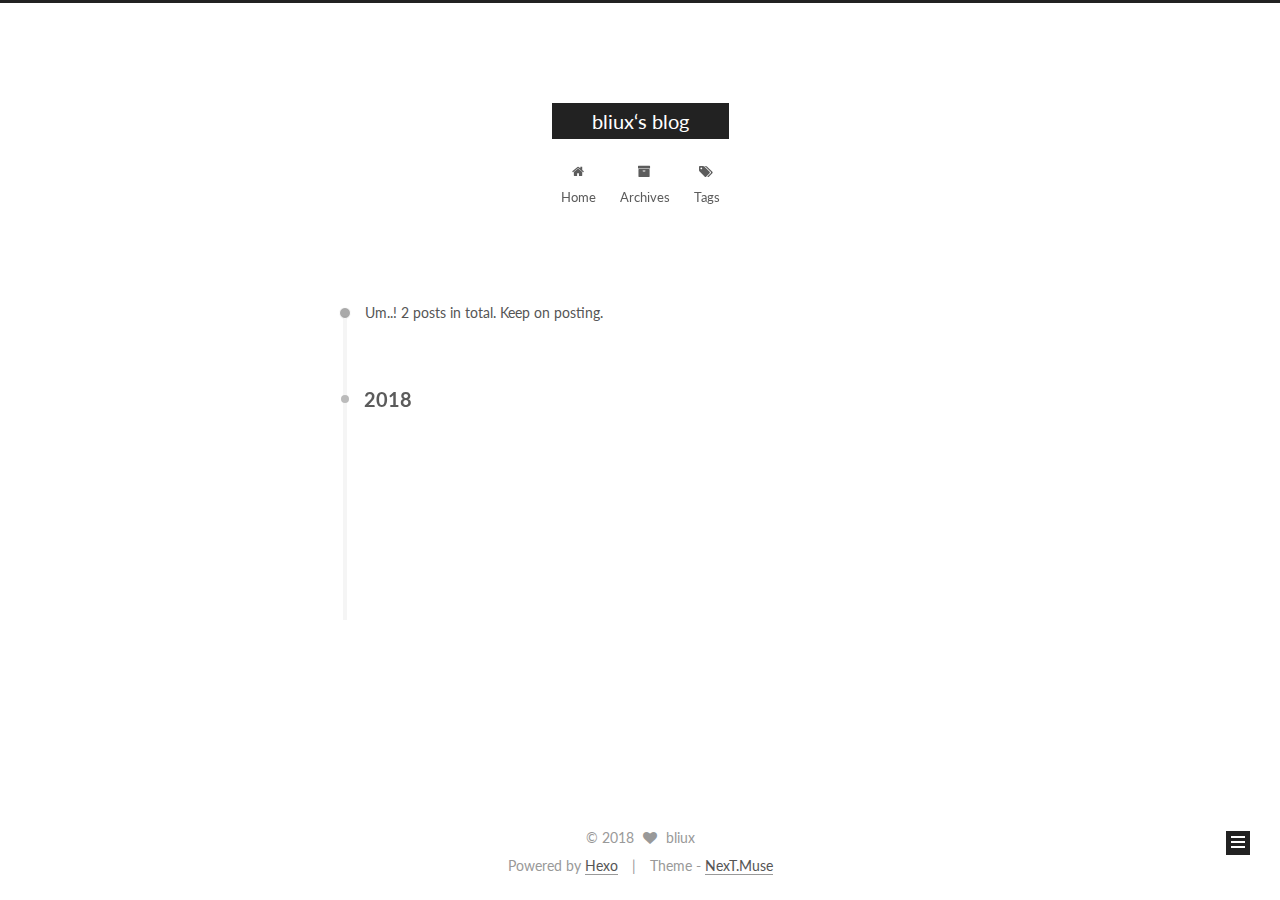
<file: archives/index.html>
<!DOCTYPE html>



  


<html class="theme-next muse use-motion" lang="">
<head><meta name="generator" content="Hexo 3.8.0">
  <meta charset="UTF-8">
<meta http-equiv="X-UA-Compatible" content="IE=edge">
<meta name="viewport" content="width=device-width, initial-scale=1, maximum-scale=1">
<meta name="theme-color" content="#222">









<meta http-equiv="Cache-Control" content="no-transform">
<meta http-equiv="Cache-Control" content="no-siteapp">















  
  
  <link href="/lib/fancybox/source/jquery.fancybox.css?v=2.1.5" rel="stylesheet" type="text/css">




  
  
  
  

  
    
    
  

  

  

  

  

  
    
    
    <link href="//fonts.googleapis.com/css?family=Lato:300,300italic,400,400italic,700,700italic&subset=latin,latin-ext" rel="stylesheet" type="text/css">
  






<link href="/lib/font-awesome/css/font-awesome.min.css?v=4.6.2" rel="stylesheet" type="text/css">

<link href="/css/main.css?v=5.1.2" rel="stylesheet" type="text/css">


  <meta name="keywords" content="Hexo, NexT">








  <link rel="shortcut icon" type="image/x-icon" href="/favicon.ico?v=5.1.2">






<meta property="og:type" content="website">
<meta property="og:title" content="bliux‘s blog">
<meta property="og:url" content="http://yoursite.com/archives/index.html">
<meta property="og:site_name" content="bliux‘s blog">
<meta property="og:locale" content="default">
<meta name="twitter:card" content="summary">
<meta name="twitter:title" content="bliux‘s blog">



<script type="text/javascript" id="hexo.configurations">
  var NexT = window.NexT || {};
  var CONFIG = {
    root: '/',
    scheme: 'Muse',
    sidebar: {"position":"left","display":"post","offset":12,"offset_float":12,"b2t":false,"scrollpercent":false,"onmobile":false},
    fancybox: true,
    tabs: true,
    motion: true,
    duoshuo: {
      userId: '0',
      author: 'Author'
    },
    algolia: {
      applicationID: '',
      apiKey: '',
      indexName: '',
      hits: {"per_page":10},
      labels: {"input_placeholder":"Search for Posts","hits_empty":"We didn't find any results for the search: ${query}","hits_stats":"${hits} results found in ${time} ms"}
    }
  };
</script>



  <link rel="canonical" href="http://yoursite.com/archives/">





  <title>Archive | bliux‘s blog</title>
  














</head>

<body itemscope="" itemtype="http://schema.org/WebPage" lang="default">

  
  
    
  

  <div class="container sidebar-position-left  page-archive  ">
    <div class="headband"></div>

    <header id="header" class="header" itemscope="" itemtype="http://schema.org/WPHeader">
      <div class="header-inner"><div class="site-brand-wrapper">
  <div class="site-meta ">
    

    <div class="custom-logo-site-title">
      <a href="/" class="brand" rel="start">
        <span class="logo-line-before"><i></i></span>
        <span class="site-title">bliux‘s blog</span>
        <span class="logo-line-after"><i></i></span>
      </a>
    </div>
      
        <p class="site-subtitle"></p>
      
  </div>

  <div class="site-nav-toggle">
    <button>
      <span class="btn-bar"></span>
      <span class="btn-bar"></span>
      <span class="btn-bar"></span>
    </button>
  </div>
</div>

<nav class="site-nav">
  

  
    <ul id="menu" class="menu">
      
        
        <li class="menu-item menu-item-home">
          <a href="/" rel="section">
            
              <i class="menu-item-icon fa fa-fw fa-home"></i> <br>
            
            Home
          </a>
        </li>
      
        
        <li class="menu-item menu-item-archives">
          <a href="/archives/" rel="section">
            
              <i class="menu-item-icon fa fa-fw fa-archive"></i> <br>
            
            Archives
          </a>
        </li>
      
        
        <li class="menu-item menu-item-tags">
          <a href="/tags/" rel="section">
            
              <i class="menu-item-icon fa fa-fw fa-tags"></i> <br>
            
            Tags
          </a>
        </li>
      

      
    </ul>
  

  
</nav>



 </div>
    </header>

    <main id="main" class="main">
      <div class="main-inner">
        <div class="content-wrap">
          <div id="content" class="content">
            

  
  
  
  <div class="post-block archive">
    <div id="posts" class="posts-collapse">
      <span class="archive-move-on"></span>

      <span class="archive-page-counter">
        
        
        
          
        
        Um..! 2 posts in total. Keep on posting.
      </span>

      

        
        
        

        
          
          <div class="collection-title">
            <h2 class="archive-year motion-element" id="archive-year-2018">2018</h2>
          </div>
        
        

        

  <article class="post post-type-normal" itemscope="" itemtype="http://schema.org/Article">
    <header class="post-header">

      <h2 class="post-title">
        
            <a class="post-title-link" href="/2018/12/09/scripting-with-spring/" itemprop="url">
              
                <span itemprop="name">使用Spring框架编写脚本指南</span>
              
            </a>
        
      </h2>

      <div class="post-meta">
        <time class="post-time" itemprop="dateCreated" datetime="2018-12-09T23:45:26+08:00" content="2018-12-09">
          12-09
        </time>
      </div>

    </header>
  </article>



      

        
        
        

        
        

        

  <article class="post post-type-normal" itemscope="" itemtype="http://schema.org/Article">
    <header class="post-header">

      <h2 class="post-title">
        
            <a class="post-title-link" href="/2018/12/09/hello-world/" itemprop="url">
              
                <span itemprop="name">Hello World</span>
              
            </a>
        
      </h2>

      <div class="post-meta">
        <time class="post-time" itemprop="dateCreated" datetime="2018-12-09T23:23:35+08:00" content="2018-12-09">
          12-09
        </time>
      </div>

    </header>
  </article>



      

    </div>
  </div>
  
  
  

  



          </div>
          


          

        </div>
        
          
  
  <div class="sidebar-toggle">
    <div class="sidebar-toggle-line-wrap">
      <span class="sidebar-toggle-line sidebar-toggle-line-first"></span>
      <span class="sidebar-toggle-line sidebar-toggle-line-middle"></span>
      <span class="sidebar-toggle-line sidebar-toggle-line-last"></span>
    </div>
  </div>

  <aside id="sidebar" class="sidebar">
    
    <div class="sidebar-inner">

      

      

      <section class="site-overview sidebar-panel sidebar-panel-active">
        <div class="site-author motion-element" itemprop="author" itemscope="" itemtype="http://schema.org/Person">
          <img class="site-author-image" itemprop="image" src="/images/avatar.gif" alt="bliux">
          <p class="site-author-name" itemprop="name">bliux</p>
           
              <p class="site-description motion-element" itemprop="description"></p>
          
        </div>
        <nav class="site-state motion-element">

          
            <div class="site-state-item site-state-posts">
              <a href="/archives/">
                <span class="site-state-item-count">2</span>
                <span class="site-state-item-name">posts</span>
              </a>
            </div>
          

          

          

        </nav>

        

        <div class="links-of-author motion-element">
          
        </div>

        
        

        
        

        


      </section>

      

      

    </div>
  </aside>


        
      </div>
    </main>

    <footer id="footer" class="footer">
      <div class="footer-inner">
        <div class="copyright">
  
  &copy; 
  <span itemprop="copyrightYear">2018</span>
  <span class="with-love">
    <i class="fa fa-heart"></i>
  </span>
  <span class="author" itemprop="copyrightHolder">bliux</span>
</div>


<div class="powered-by">
  Powered by <a class="theme-link" href="https://hexo.io">Hexo</a>
</div>

<div class="theme-info">
  Theme -
  <a class="theme-link" href="https://github.com/iissnan/hexo-theme-next">
    NexT.Muse
  </a>
</div>


        

        
      </div>
    </footer>

    
      <div class="back-to-top">
        <i class="fa fa-arrow-up"></i>
        
      </div>
    

  </div>

  

<script type="text/javascript">
  if (Object.prototype.toString.call(window.Promise) !== '[object Function]') {
    window.Promise = null;
  }
</script>









  












  
  <script type="text/javascript" src="/lib/jquery/index.js?v=2.1.3"></script>

  
  <script type="text/javascript" src="/lib/fastclick/lib/fastclick.min.js?v=1.0.6"></script>

  
  <script type="text/javascript" src="/lib/jquery_lazyload/jquery.lazyload.js?v=1.9.7"></script>

  
  <script type="text/javascript" src="/lib/velocity/velocity.min.js?v=1.2.1"></script>

  
  <script type="text/javascript" src="/lib/velocity/velocity.ui.min.js?v=1.2.1"></script>

  
  <script type="text/javascript" src="/lib/fancybox/source/jquery.fancybox.pack.js?v=2.1.5"></script>


  


  <script type="text/javascript" src="/js/src/utils.js?v=5.1.2"></script>

  <script type="text/javascript" src="/js/src/motion.js?v=5.1.2"></script>



  
  

  
  
    <script type="text/javascript" id="motion.page.archive">
      $('.archive-year').velocity('transition.slideLeftIn');
    </script>
  


  


  <script type="text/javascript" src="/js/src/bootstrap.js?v=5.1.2"></script>



  


  




	





  





  






  





  

  

  

  

  

  

</body>
</html>
</file>
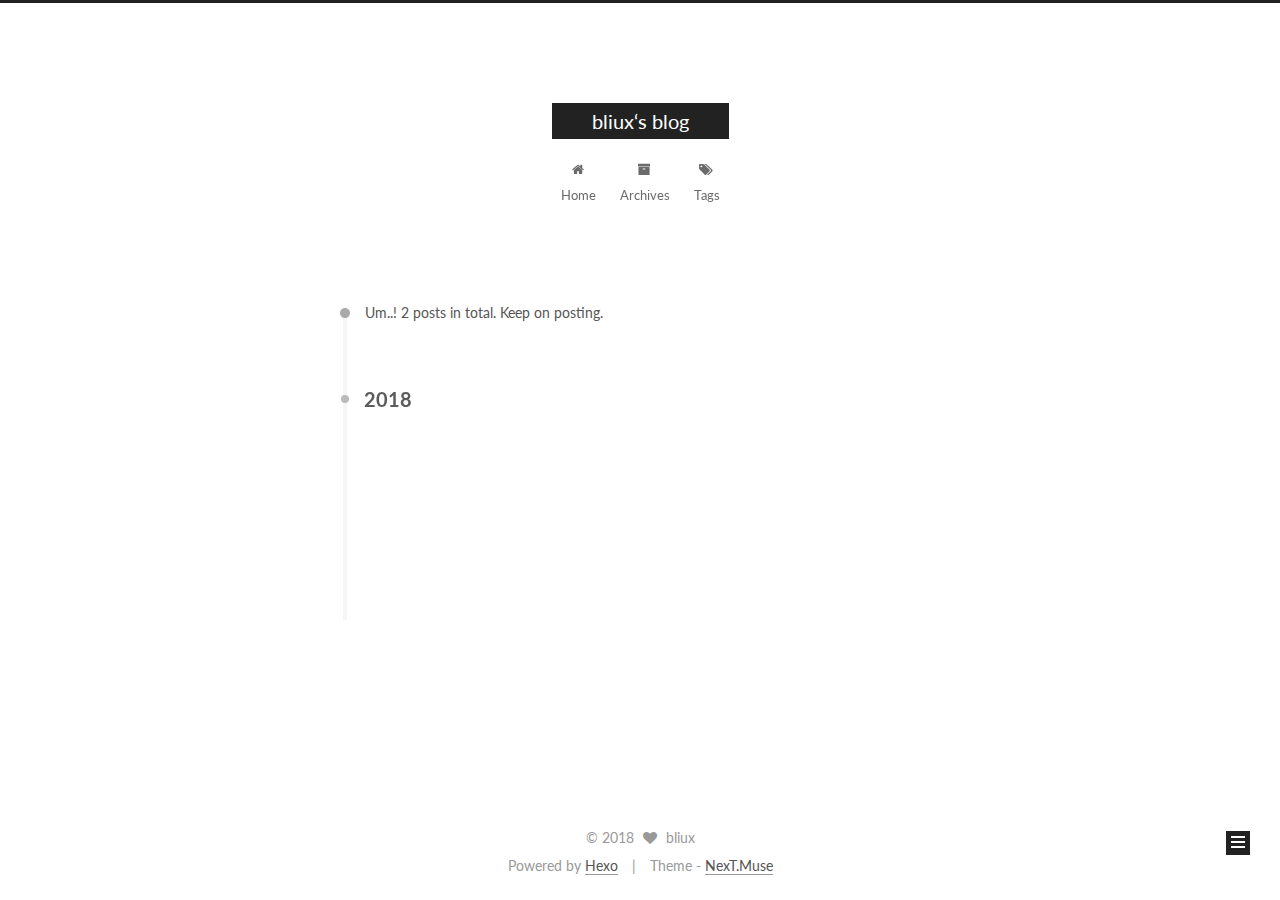
<file: archives/2018/index.html>
<!DOCTYPE html>



  


<html class="theme-next muse use-motion" lang="">
<head><meta name="generator" content="Hexo 3.8.0">
  <meta charset="UTF-8">
<meta http-equiv="X-UA-Compatible" content="IE=edge">
<meta name="viewport" content="width=device-width, initial-scale=1, maximum-scale=1">
<meta name="theme-color" content="#222">









<meta http-equiv="Cache-Control" content="no-transform">
<meta http-equiv="Cache-Control" content="no-siteapp">















  
  
  <link href="/lib/fancybox/source/jquery.fancybox.css?v=2.1.5" rel="stylesheet" type="text/css">




  
  
  
  

  
    
    
  

  

  

  

  

  
    
    
    <link href="//fonts.googleapis.com/css?family=Lato:300,300italic,400,400italic,700,700italic&subset=latin,latin-ext" rel="stylesheet" type="text/css">
  






<link href="/lib/font-awesome/css/font-awesome.min.css?v=4.6.2" rel="stylesheet" type="text/css">

<link href="/css/main.css?v=5.1.2" rel="stylesheet" type="text/css">


  <meta name="keywords" content="Hexo, NexT">








  <link rel="shortcut icon" type="image/x-icon" href="/favicon.ico?v=5.1.2">






<meta property="og:type" content="website">
<meta property="og:title" content="bliux‘s blog">
<meta property="og:url" content="http://yoursite.com/archives/2018/index.html">
<meta property="og:site_name" content="bliux‘s blog">
<meta property="og:locale" content="default">
<meta name="twitter:card" content="summary">
<meta name="twitter:title" content="bliux‘s blog">



<script type="text/javascript" id="hexo.configurations">
  var NexT = window.NexT || {};
  var CONFIG = {
    root: '/',
    scheme: 'Muse',
    sidebar: {"position":"left","display":"post","offset":12,"offset_float":12,"b2t":false,"scrollpercent":false,"onmobile":false},
    fancybox: true,
    tabs: true,
    motion: true,
    duoshuo: {
      userId: '0',
      author: 'Author'
    },
    algolia: {
      applicationID: '',
      apiKey: '',
      indexName: '',
      hits: {"per_page":10},
      labels: {"input_placeholder":"Search for Posts","hits_empty":"We didn't find any results for the search: ${query}","hits_stats":"${hits} results found in ${time} ms"}
    }
  };
</script>



  <link rel="canonical" href="http://yoursite.com/archives/2018/">





  <title>Archive | bliux‘s blog</title>
  














</head>

<body itemscope="" itemtype="http://schema.org/WebPage" lang="default">

  
  
    
  

  <div class="container sidebar-position-left  page-archive  ">
    <div class="headband"></div>

    <header id="header" class="header" itemscope="" itemtype="http://schema.org/WPHeader">
      <div class="header-inner"><div class="site-brand-wrapper">
  <div class="site-meta ">
    

    <div class="custom-logo-site-title">
      <a href="/" class="brand" rel="start">
        <span class="logo-line-before"><i></i></span>
        <span class="site-title">bliux‘s blog</span>
        <span class="logo-line-after"><i></i></span>
      </a>
    </div>
      
        <p class="site-subtitle"></p>
      
  </div>

  <div class="site-nav-toggle">
    <button>
      <span class="btn-bar"></span>
      <span class="btn-bar"></span>
      <span class="btn-bar"></span>
    </button>
  </div>
</div>

<nav class="site-nav">
  

  
    <ul id="menu" class="menu">
      
        
        <li class="menu-item menu-item-home">
          <a href="/" rel="section">
            
              <i class="menu-item-icon fa fa-fw fa-home"></i> <br>
            
            Home
          </a>
        </li>
      
        
        <li class="menu-item menu-item-archives">
          <a href="/archives/" rel="section">
            
              <i class="menu-item-icon fa fa-fw fa-archive"></i> <br>
            
            Archives
          </a>
        </li>
      
        
        <li class="menu-item menu-item-tags">
          <a href="/tags/" rel="section">
            
              <i class="menu-item-icon fa fa-fw fa-tags"></i> <br>
            
            Tags
          </a>
        </li>
      

      
    </ul>
  

  
</nav>



 </div>
    </header>

    <main id="main" class="main">
      <div class="main-inner">
        <div class="content-wrap">
          <div id="content" class="content">
            

  
  
  
  <div class="post-block archive">
    <div id="posts" class="posts-collapse">
      <span class="archive-move-on"></span>

      <span class="archive-page-counter">
        
        
        
          
        
        Um..! 2 posts in total. Keep on posting.
      </span>

      

        
        
        

        
          
          <div class="collection-title">
            <h2 class="archive-year motion-element" id="archive-year-2018">2018</h2>
          </div>
        
        

        

  <article class="post post-type-normal" itemscope="" itemtype="http://schema.org/Article">
    <header class="post-header">

      <h2 class="post-title">
        
            <a class="post-title-link" href="/2018/12/09/scripting-with-spring/" itemprop="url">
              
                <span itemprop="name">使用Spring框架编写脚本指南</span>
              
            </a>
        
      </h2>

      <div class="post-meta">
        <time class="post-time" itemprop="dateCreated" datetime="2018-12-09T23:45:26+08:00" content="2018-12-09">
          12-09
        </time>
      </div>

    </header>
  </article>



      

        
        
        

        
        

        

  <article class="post post-type-normal" itemscope="" itemtype="http://schema.org/Article">
    <header class="post-header">

      <h2 class="post-title">
        
            <a class="post-title-link" href="/2018/12/09/hello-world/" itemprop="url">
              
                <span itemprop="name">Hello World</span>
              
            </a>
        
      </h2>

      <div class="post-meta">
        <time class="post-time" itemprop="dateCreated" datetime="2018-12-09T23:23:35+08:00" content="2018-12-09">
          12-09
        </time>
      </div>

    </header>
  </article>



      

    </div>
  </div>
  
  
  

  



          </div>
          


          

        </div>
        
          
  
  <div class="sidebar-toggle">
    <div class="sidebar-toggle-line-wrap">
      <span class="sidebar-toggle-line sidebar-toggle-line-first"></span>
      <span class="sidebar-toggle-line sidebar-toggle-line-middle"></span>
      <span class="sidebar-toggle-line sidebar-toggle-line-last"></span>
    </div>
  </div>

  <aside id="sidebar" class="sidebar">
    
    <div class="sidebar-inner">

      

      

      <section class="site-overview sidebar-panel sidebar-panel-active">
        <div class="site-author motion-element" itemprop="author" itemscope="" itemtype="http://schema.org/Person">
          <img class="site-author-image" itemprop="image" src="/images/avatar.gif" alt="bliux">
          <p class="site-author-name" itemprop="name">bliux</p>
           
              <p class="site-description motion-element" itemprop="description"></p>
          
        </div>
        <nav class="site-state motion-element">

          
            <div class="site-state-item site-state-posts">
              <a href="/archives/">
                <span class="site-state-item-count">2</span>
                <span class="site-state-item-name">posts</span>
              </a>
            </div>
          

          

          

        </nav>

        

        <div class="links-of-author motion-element">
          
        </div>

        
        

        
        

        


      </section>

      

      

    </div>
  </aside>


        
      </div>
    </main>

    <footer id="footer" class="footer">
      <div class="footer-inner">
        <div class="copyright">
  
  &copy; 
  <span itemprop="copyrightYear">2018</span>
  <span class="with-love">
    <i class="fa fa-heart"></i>
  </span>
  <span class="author" itemprop="copyrightHolder">bliux</span>
</div>


<div class="powered-by">
  Powered by <a class="theme-link" href="https://hexo.io">Hexo</a>
</div>

<div class="theme-info">
  Theme -
  <a class="theme-link" href="https://github.com/iissnan/hexo-theme-next">
    NexT.Muse
  </a>
</div>


        

        
      </div>
    </footer>

    
      <div class="back-to-top">
        <i class="fa fa-arrow-up"></i>
        
      </div>
    

  </div>

  

<script type="text/javascript">
  if (Object.prototype.toString.call(window.Promise) !== '[object Function]') {
    window.Promise = null;
  }
</script>









  












  
  <script type="text/javascript" src="/lib/jquery/index.js?v=2.1.3"></script>

  
  <script type="text/javascript" src="/lib/fastclick/lib/fastclick.min.js?v=1.0.6"></script>

  
  <script type="text/javascript" src="/lib/jquery_lazyload/jquery.lazyload.js?v=1.9.7"></script>

  
  <script type="text/javascript" src="/lib/velocity/velocity.min.js?v=1.2.1"></script>

  
  <script type="text/javascript" src="/lib/velocity/velocity.ui.min.js?v=1.2.1"></script>

  
  <script type="text/javascript" src="/lib/fancybox/source/jquery.fancybox.pack.js?v=2.1.5"></script>


  


  <script type="text/javascript" src="/js/src/utils.js?v=5.1.2"></script>

  <script type="text/javascript" src="/js/src/motion.js?v=5.1.2"></script>



  
  

  
  
    <script type="text/javascript" id="motion.page.archive">
      $('.archive-year').velocity('transition.slideLeftIn');
    </script>
  


  


  <script type="text/javascript" src="/js/src/bootstrap.js?v=5.1.2"></script>



  


  




	





  





  






  





  

  

  

  

  

  

</body>
</html>
</file>
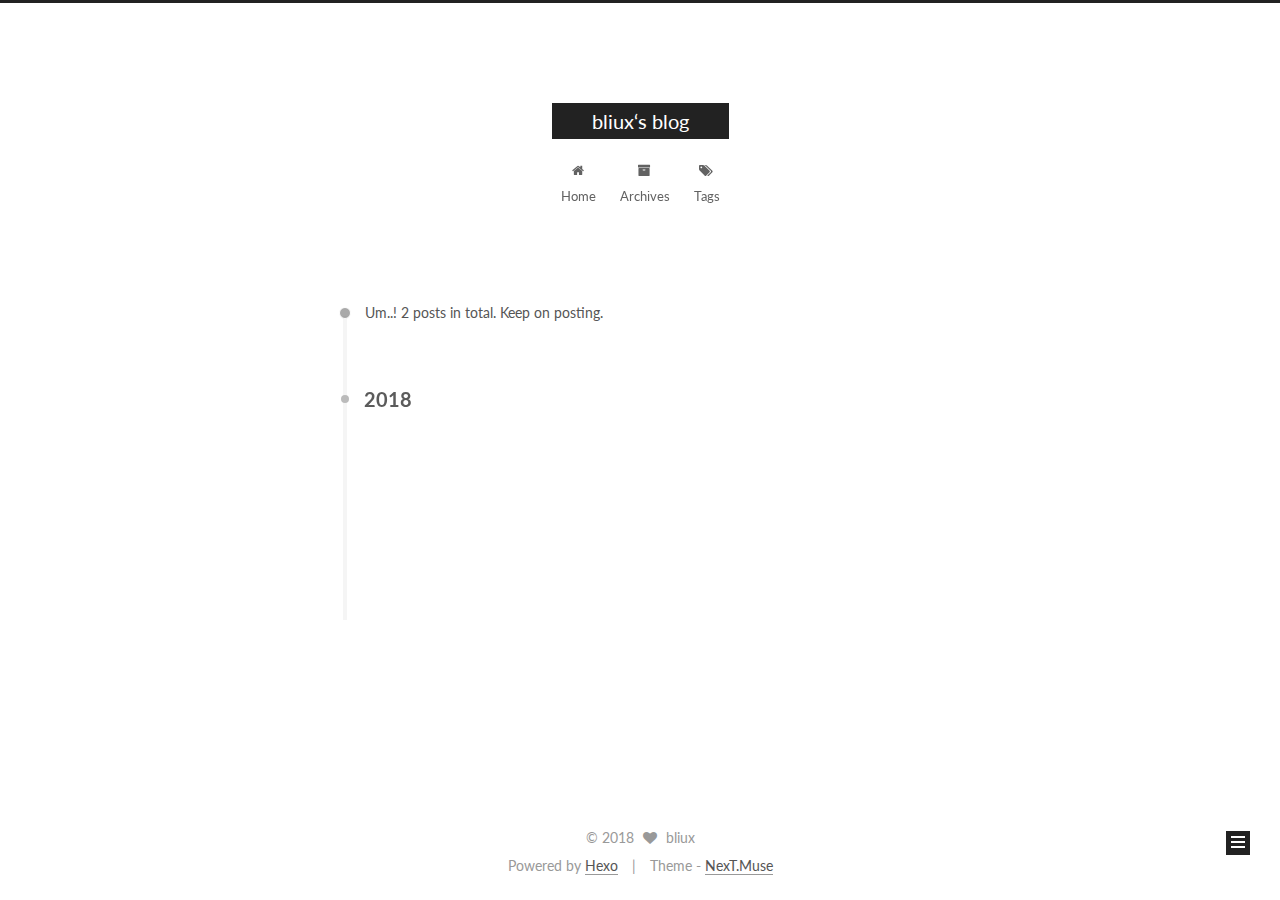
<file: archives/2018/12/index.html>
<!DOCTYPE html>



  


<html class="theme-next muse use-motion" lang="">
<head><meta name="generator" content="Hexo 3.8.0">
  <meta charset="UTF-8">
<meta http-equiv="X-UA-Compatible" content="IE=edge">
<meta name="viewport" content="width=device-width, initial-scale=1, maximum-scale=1">
<meta name="theme-color" content="#222">









<meta http-equiv="Cache-Control" content="no-transform">
<meta http-equiv="Cache-Control" content="no-siteapp">















  
  
  <link href="/lib/fancybox/source/jquery.fancybox.css?v=2.1.5" rel="stylesheet" type="text/css">




  
  
  
  

  
    
    
  

  

  

  

  

  
    
    
    <link href="//fonts.googleapis.com/css?family=Lato:300,300italic,400,400italic,700,700italic&subset=latin,latin-ext" rel="stylesheet" type="text/css">
  






<link href="/lib/font-awesome/css/font-awesome.min.css?v=4.6.2" rel="stylesheet" type="text/css">

<link href="/css/main.css?v=5.1.2" rel="stylesheet" type="text/css">


  <meta name="keywords" content="Hexo, NexT">








  <link rel="shortcut icon" type="image/x-icon" href="/favicon.ico?v=5.1.2">






<meta property="og:type" content="website">
<meta property="og:title" content="bliux‘s blog">
<meta property="og:url" content="http://yoursite.com/archives/2018/12/index.html">
<meta property="og:site_name" content="bliux‘s blog">
<meta property="og:locale" content="default">
<meta name="twitter:card" content="summary">
<meta name="twitter:title" content="bliux‘s blog">



<script type="text/javascript" id="hexo.configurations">
  var NexT = window.NexT || {};
  var CONFIG = {
    root: '/',
    scheme: 'Muse',
    sidebar: {"position":"left","display":"post","offset":12,"offset_float":12,"b2t":false,"scrollpercent":false,"onmobile":false},
    fancybox: true,
    tabs: true,
    motion: true,
    duoshuo: {
      userId: '0',
      author: 'Author'
    },
    algolia: {
      applicationID: '',
      apiKey: '',
      indexName: '',
      hits: {"per_page":10},
      labels: {"input_placeholder":"Search for Posts","hits_empty":"We didn't find any results for the search: ${query}","hits_stats":"${hits} results found in ${time} ms"}
    }
  };
</script>



  <link rel="canonical" href="http://yoursite.com/archives/2018/12/">





  <title>Archive | bliux‘s blog</title>
  














</head>

<body itemscope="" itemtype="http://schema.org/WebPage" lang="default">

  
  
    
  

  <div class="container sidebar-position-left  page-archive  ">
    <div class="headband"></div>

    <header id="header" class="header" itemscope="" itemtype="http://schema.org/WPHeader">
      <div class="header-inner"><div class="site-brand-wrapper">
  <div class="site-meta ">
    

    <div class="custom-logo-site-title">
      <a href="/" class="brand" rel="start">
        <span class="logo-line-before"><i></i></span>
        <span class="site-title">bliux‘s blog</span>
        <span class="logo-line-after"><i></i></span>
      </a>
    </div>
      
        <p class="site-subtitle"></p>
      
  </div>

  <div class="site-nav-toggle">
    <button>
      <span class="btn-bar"></span>
      <span class="btn-bar"></span>
      <span class="btn-bar"></span>
    </button>
  </div>
</div>

<nav class="site-nav">
  

  
    <ul id="menu" class="menu">
      
        
        <li class="menu-item menu-item-home">
          <a href="/" rel="section">
            
              <i class="menu-item-icon fa fa-fw fa-home"></i> <br>
            
            Home
          </a>
        </li>
      
        
        <li class="menu-item menu-item-archives">
          <a href="/archives/" rel="section">
            
              <i class="menu-item-icon fa fa-fw fa-archive"></i> <br>
            
            Archives
          </a>
        </li>
      
        
        <li class="menu-item menu-item-tags">
          <a href="/tags/" rel="section">
            
              <i class="menu-item-icon fa fa-fw fa-tags"></i> <br>
            
            Tags
          </a>
        </li>
      

      
    </ul>
  

  
</nav>



 </div>
    </header>

    <main id="main" class="main">
      <div class="main-inner">
        <div class="content-wrap">
          <div id="content" class="content">
            

  
  
  
  <div class="post-block archive">
    <div id="posts" class="posts-collapse">
      <span class="archive-move-on"></span>

      <span class="archive-page-counter">
        
        
        
          
        
        Um..! 2 posts in total. Keep on posting.
      </span>

      

        
        
        

        
          
          <div class="collection-title">
            <h2 class="archive-year motion-element" id="archive-year-2018">2018</h2>
          </div>
        
        

        

  <article class="post post-type-normal" itemscope="" itemtype="http://schema.org/Article">
    <header class="post-header">

      <h2 class="post-title">
        
            <a class="post-title-link" href="/2018/12/09/scripting-with-spring/" itemprop="url">
              
                <span itemprop="name">使用Spring框架编写脚本指南</span>
              
            </a>
        
      </h2>

      <div class="post-meta">
        <time class="post-time" itemprop="dateCreated" datetime="2018-12-09T23:45:26+08:00" content="2018-12-09">
          12-09
        </time>
      </div>

    </header>
  </article>



      

        
        
        

        
        

        

  <article class="post post-type-normal" itemscope="" itemtype="http://schema.org/Article">
    <header class="post-header">

      <h2 class="post-title">
        
            <a class="post-title-link" href="/2018/12/09/hello-world/" itemprop="url">
              
                <span itemprop="name">Hello World</span>
              
            </a>
        
      </h2>

      <div class="post-meta">
        <time class="post-time" itemprop="dateCreated" datetime="2018-12-09T23:23:35+08:00" content="2018-12-09">
          12-09
        </time>
      </div>

    </header>
  </article>



      

    </div>
  </div>
  
  
  

  



          </div>
          


          

        </div>
        
          
  
  <div class="sidebar-toggle">
    <div class="sidebar-toggle-line-wrap">
      <span class="sidebar-toggle-line sidebar-toggle-line-first"></span>
      <span class="sidebar-toggle-line sidebar-toggle-line-middle"></span>
      <span class="sidebar-toggle-line sidebar-toggle-line-last"></span>
    </div>
  </div>

  <aside id="sidebar" class="sidebar">
    
    <div class="sidebar-inner">

      

      

      <section class="site-overview sidebar-panel sidebar-panel-active">
        <div class="site-author motion-element" itemprop="author" itemscope="" itemtype="http://schema.org/Person">
          <img class="site-author-image" itemprop="image" src="/images/avatar.gif" alt="bliux">
          <p class="site-author-name" itemprop="name">bliux</p>
           
              <p class="site-description motion-element" itemprop="description"></p>
          
        </div>
        <nav class="site-state motion-element">

          
            <div class="site-state-item site-state-posts">
              <a href="/archives/">
                <span class="site-state-item-count">2</span>
                <span class="site-state-item-name">posts</span>
              </a>
            </div>
          

          

          

        </nav>

        

        <div class="links-of-author motion-element">
          
        </div>

        
        

        
        

        


      </section>

      

      

    </div>
  </aside>


        
      </div>
    </main>

    <footer id="footer" class="footer">
      <div class="footer-inner">
        <div class="copyright">
  
  &copy; 
  <span itemprop="copyrightYear">2018</span>
  <span class="with-love">
    <i class="fa fa-heart"></i>
  </span>
  <span class="author" itemprop="copyrightHolder">bliux</span>
</div>


<div class="powered-by">
  Powered by <a class="theme-link" href="https://hexo.io">Hexo</a>
</div>

<div class="theme-info">
  Theme -
  <a class="theme-link" href="https://github.com/iissnan/hexo-theme-next">
    NexT.Muse
  </a>
</div>


        

        
      </div>
    </footer>

    
      <div class="back-to-top">
        <i class="fa fa-arrow-up"></i>
        
      </div>
    

  </div>

  

<script type="text/javascript">
  if (Object.prototype.toString.call(window.Promise) !== '[object Function]') {
    window.Promise = null;
  }
</script>









  












  
  <script type="text/javascript" src="/lib/jquery/index.js?v=2.1.3"></script>

  
  <script type="text/javascript" src="/lib/fastclick/lib/fastclick.min.js?v=1.0.6"></script>

  
  <script type="text/javascript" src="/lib/jquery_lazyload/jquery.lazyload.js?v=1.9.7"></script>

  
  <script type="text/javascript" src="/lib/velocity/velocity.min.js?v=1.2.1"></script>

  
  <script type="text/javascript" src="/lib/velocity/velocity.ui.min.js?v=1.2.1"></script>

  
  <script type="text/javascript" src="/lib/fancybox/source/jquery.fancybox.pack.js?v=2.1.5"></script>


  


  <script type="text/javascript" src="/js/src/utils.js?v=5.1.2"></script>

  <script type="text/javascript" src="/js/src/motion.js?v=5.1.2"></script>



  
  

  
  
    <script type="text/javascript" id="motion.page.archive">
      $('.archive-year').velocity('transition.slideLeftIn');
    </script>
  


  


  <script type="text/javascript" src="/js/src/bootstrap.js?v=5.1.2"></script>



  


  




	





  





  






  





  

  

  

  

  

  

</body>
</html>
</file>
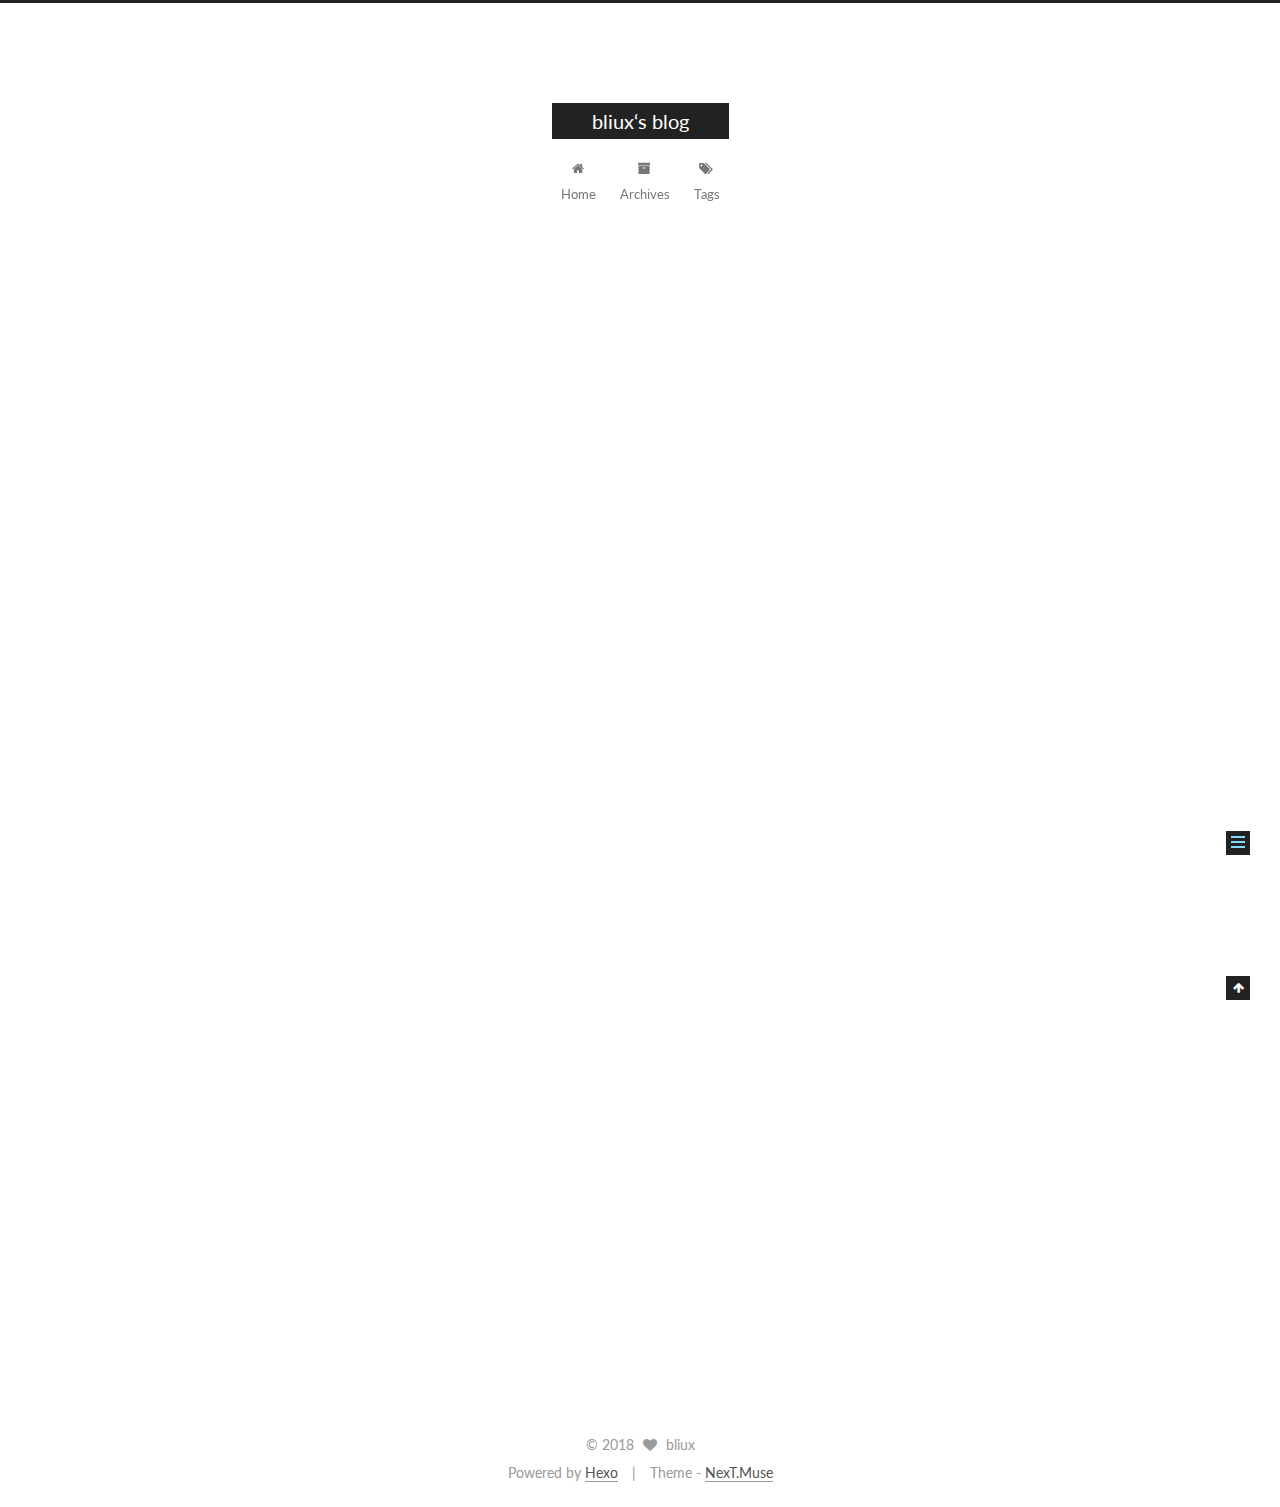
<file: 2018/12/09/hello-world/index.html>
<!DOCTYPE html>



  


<html class="theme-next muse use-motion" lang="">
<head><meta name="generator" content="Hexo 3.8.0">
  <meta charset="UTF-8">
<meta http-equiv="X-UA-Compatible" content="IE=edge">
<meta name="viewport" content="width=device-width, initial-scale=1, maximum-scale=1">
<meta name="theme-color" content="#222">









<meta http-equiv="Cache-Control" content="no-transform">
<meta http-equiv="Cache-Control" content="no-siteapp">















  
  
  <link href="/lib/fancybox/source/jquery.fancybox.css?v=2.1.5" rel="stylesheet" type="text/css">




  
  
  
  

  
    
    
  

  

  

  

  

  
    
    
    <link href="//fonts.googleapis.com/css?family=Lato:300,300italic,400,400italic,700,700italic&subset=latin,latin-ext" rel="stylesheet" type="text/css">
  






<link href="/lib/font-awesome/css/font-awesome.min.css?v=4.6.2" rel="stylesheet" type="text/css">

<link href="/css/main.css?v=5.1.2" rel="stylesheet" type="text/css">


  <meta name="keywords" content="Hexo, NexT">








  <link rel="shortcut icon" type="image/x-icon" href="/favicon.ico?v=5.1.2">






<meta name="description" content="Welcome to Hexo! This is your very first post. Check documentation for more info. If you get any problems when using Hexo, you can find the answer in troubleshooting or you can ask me on GitHub. Quick">
<meta property="og:type" content="article">
<meta property="og:title" content="Hello World">
<meta property="og:url" content="http://yoursite.com/2018/12/09/hello-world/index.html">
<meta property="og:site_name" content="bliux‘s blog">
<meta property="og:description" content="Welcome to Hexo! This is your very first post. Check documentation for more info. If you get any problems when using Hexo, you can find the answer in troubleshooting or you can ask me on GitHub. Quick">
<meta property="og:locale" content="default">
<meta property="og:updated_time" content="2018-12-09T15:23:35.915Z">
<meta name="twitter:card" content="summary">
<meta name="twitter:title" content="Hello World">
<meta name="twitter:description" content="Welcome to Hexo! This is your very first post. Check documentation for more info. If you get any problems when using Hexo, you can find the answer in troubleshooting or you can ask me on GitHub. Quick">



<script type="text/javascript" id="hexo.configurations">
  var NexT = window.NexT || {};
  var CONFIG = {
    root: '/',
    scheme: 'Muse',
    sidebar: {"position":"left","display":"post","offset":12,"offset_float":12,"b2t":false,"scrollpercent":false,"onmobile":false},
    fancybox: true,
    tabs: true,
    motion: true,
    duoshuo: {
      userId: '0',
      author: 'Author'
    },
    algolia: {
      applicationID: '',
      apiKey: '',
      indexName: '',
      hits: {"per_page":10},
      labels: {"input_placeholder":"Search for Posts","hits_empty":"We didn't find any results for the search: ${query}","hits_stats":"${hits} results found in ${time} ms"}
    }
  };
</script>



  <link rel="canonical" href="http://yoursite.com/2018/12/09/hello-world/">





  <title>Hello World | bliux‘s blog</title>
  














</head>

<body itemscope="" itemtype="http://schema.org/WebPage" lang="default">

  
  
    
  

  <div class="container sidebar-position-left page-post-detail ">
    <div class="headband"></div>

    <header id="header" class="header" itemscope="" itemtype="http://schema.org/WPHeader">
      <div class="header-inner"><div class="site-brand-wrapper">
  <div class="site-meta ">
    

    <div class="custom-logo-site-title">
      <a href="/" class="brand" rel="start">
        <span class="logo-line-before"><i></i></span>
        <span class="site-title">bliux‘s blog</span>
        <span class="logo-line-after"><i></i></span>
      </a>
    </div>
      
        <p class="site-subtitle"></p>
      
  </div>

  <div class="site-nav-toggle">
    <button>
      <span class="btn-bar"></span>
      <span class="btn-bar"></span>
      <span class="btn-bar"></span>
    </button>
  </div>
</div>

<nav class="site-nav">
  

  
    <ul id="menu" class="menu">
      
        
        <li class="menu-item menu-item-home">
          <a href="/" rel="section">
            
              <i class="menu-item-icon fa fa-fw fa-home"></i> <br>
            
            Home
          </a>
        </li>
      
        
        <li class="menu-item menu-item-archives">
          <a href="/archives/" rel="section">
            
              <i class="menu-item-icon fa fa-fw fa-archive"></i> <br>
            
            Archives
          </a>
        </li>
      
        
        <li class="menu-item menu-item-tags">
          <a href="/tags/" rel="section">
            
              <i class="menu-item-icon fa fa-fw fa-tags"></i> <br>
            
            Tags
          </a>
        </li>
      

      
    </ul>
  

  
</nav>



 </div>
    </header>

    <main id="main" class="main">
      <div class="main-inner">
        <div class="content-wrap">
          <div id="content" class="content">
            

  <div id="posts" class="posts-expand">
    

  

  
  
  

  <article class="post post-type-normal" itemscope="" itemtype="http://schema.org/Article">
  
  
  
  <div class="post-block">
    <link itemprop="mainEntityOfPage" href="http://yoursite.com/2018/12/09/hello-world/">

    <span hidden itemprop="author" itemscope="" itemtype="http://schema.org/Person">
      <meta itemprop="name" content="bliux">
      <meta itemprop="description" content="">
      <meta itemprop="image" content="/images/avatar.gif">
    </span>

    <span hidden itemprop="publisher" itemscope="" itemtype="http://schema.org/Organization">
      <meta itemprop="name" content="bliux‘s blog">
    </span>

    
      <header class="post-header">

        
        
          <h1 class="post-title" itemprop="name headline">Hello World</h1>
        

        <div class="post-meta">
          <span class="post-time">
            
              <span class="post-meta-item-icon">
                <i class="fa fa-calendar-o"></i>
              </span>
              
                <span class="post-meta-item-text">Posted on</span>
              
              <time title="Post created" itemprop="dateCreated datePublished" datetime="2018-12-09T23:23:35+08:00">
                2018-12-09
              </time>
            

            

            
          </span>

          

          
            
          

          
          

          

          

          

        </div>
      </header>
    

    
    
    
    <div class="post-body" itemprop="articleBody">

      
      

      
        <p>Welcome to <a href="https://hexo.io/" target="_blank" rel="noopener">Hexo</a>! This is your very first post. Check <a href="https://hexo.io/docs/" target="_blank" rel="noopener">documentation</a> for more info. If you get any problems when using Hexo, you can find the answer in <a href="https://hexo.io/docs/troubleshooting.html" target="_blank" rel="noopener">troubleshooting</a> or you can ask me on <a href="https://github.com/hexojs/hexo/issues" target="_blank" rel="noopener">GitHub</a>.</p>
<h2 id="Quick-Start"><a href="#Quick-Start" class="headerlink" title="Quick Start"></a>Quick Start</h2><h3 id="Create-a-new-post"><a href="#Create-a-new-post" class="headerlink" title="Create a new post"></a>Create a new post</h3><figure class="highlight bash"><table><tr><td class="gutter"><pre><span class="line">1</span><br></pre></td><td class="code"><pre><span class="line">$ hexo new <span class="string">"My New Post"</span></span><br></pre></td></tr></table></figure>
<p>More info: <a href="https://hexo.io/docs/writing.html" target="_blank" rel="noopener">Writing</a></p>
<h3 id="Run-server"><a href="#Run-server" class="headerlink" title="Run server"></a>Run server</h3><figure class="highlight bash"><table><tr><td class="gutter"><pre><span class="line">1</span><br></pre></td><td class="code"><pre><span class="line">$ hexo server</span><br></pre></td></tr></table></figure>
<p>More info: <a href="https://hexo.io/docs/server.html" target="_blank" rel="noopener">Server</a></p>
<h3 id="Generate-static-files"><a href="#Generate-static-files" class="headerlink" title="Generate static files"></a>Generate static files</h3><figure class="highlight bash"><table><tr><td class="gutter"><pre><span class="line">1</span><br></pre></td><td class="code"><pre><span class="line">$ hexo generate</span><br></pre></td></tr></table></figure>
<p>More info: <a href="https://hexo.io/docs/generating.html" target="_blank" rel="noopener">Generating</a></p>
<h3 id="Deploy-to-remote-sites"><a href="#Deploy-to-remote-sites" class="headerlink" title="Deploy to remote sites"></a>Deploy to remote sites</h3><figure class="highlight bash"><table><tr><td class="gutter"><pre><span class="line">1</span><br></pre></td><td class="code"><pre><span class="line">$ hexo deploy</span><br></pre></td></tr></table></figure>
<p>More info: <a href="https://hexo.io/docs/deployment.html" target="_blank" rel="noopener">Deployment</a></p>

      
    </div>
    
    
    

    

    

    

    <footer class="post-footer">
      

      
      
      

      
        <div class="post-nav">
          <div class="post-nav-next post-nav-item">
            
          </div>

          <span class="post-nav-divider"></span>

          <div class="post-nav-prev post-nav-item">
            
              <a href="/2018/12/09/scripting-with-spring/" rel="prev" title="使用Spring框架编写脚本指南">
                使用Spring框架编写脚本指南 <i class="fa fa-chevron-right"></i>
              </a>
            
          </div>
        </div>
      

      
      
    </footer>
  </div>
  
  
  
  </article>



    <div class="post-spread">
      
    </div>
  </div>


          </div>
          


          
  <div class="comments" id="comments">
    
  </div>


        </div>
        
          
  
  <div class="sidebar-toggle">
    <div class="sidebar-toggle-line-wrap">
      <span class="sidebar-toggle-line sidebar-toggle-line-first"></span>
      <span class="sidebar-toggle-line sidebar-toggle-line-middle"></span>
      <span class="sidebar-toggle-line sidebar-toggle-line-last"></span>
    </div>
  </div>

  <aside id="sidebar" class="sidebar">
    
    <div class="sidebar-inner">

      

      
        <ul class="sidebar-nav motion-element">
          <li class="sidebar-nav-toc sidebar-nav-active" data-target="post-toc-wrap">
            Table of Contents
          </li>
          <li class="sidebar-nav-overview" data-target="site-overview">
            Overview
          </li>
        </ul>
      

      <section class="site-overview sidebar-panel">
        <div class="site-author motion-element" itemprop="author" itemscope="" itemtype="http://schema.org/Person">
          <img class="site-author-image" itemprop="image" src="/images/avatar.gif" alt="bliux">
          <p class="site-author-name" itemprop="name">bliux</p>
           
              <p class="site-description motion-element" itemprop="description"></p>
          
        </div>
        <nav class="site-state motion-element">

          
            <div class="site-state-item site-state-posts">
              <a href="/archives/">
                <span class="site-state-item-count">2</span>
                <span class="site-state-item-name">posts</span>
              </a>
            </div>
          

          

          

        </nav>

        

        <div class="links-of-author motion-element">
          
        </div>

        
        

        
        

        


      </section>

      
      <!--noindex-->
        <section class="post-toc-wrap motion-element sidebar-panel sidebar-panel-active">
          <div class="post-toc">

            
              
            

            
              <div class="post-toc-content"><ol class="nav"><li class="nav-item nav-level-2"><a class="nav-link" href="#Quick-Start"><span class="nav-number">1.</span> <span class="nav-text">Quick Start</span></a><ol class="nav-child"><li class="nav-item nav-level-3"><a class="nav-link" href="#Create-a-new-post"><span class="nav-number">1.1.</span> <span class="nav-text">Create a new post</span></a></li><li class="nav-item nav-level-3"><a class="nav-link" href="#Run-server"><span class="nav-number">1.2.</span> <span class="nav-text">Run server</span></a></li><li class="nav-item nav-level-3"><a class="nav-link" href="#Generate-static-files"><span class="nav-number">1.3.</span> <span class="nav-text">Generate static files</span></a></li><li class="nav-item nav-level-3"><a class="nav-link" href="#Deploy-to-remote-sites"><span class="nav-number">1.4.</span> <span class="nav-text">Deploy to remote sites</span></a></li></ol></li></ol></div>
            

          </div>
        </section>
      <!--/noindex-->
      

      

    </div>
  </aside>


        
      </div>
    </main>

    <footer id="footer" class="footer">
      <div class="footer-inner">
        <div class="copyright">
  
  &copy; 
  <span itemprop="copyrightYear">2018</span>
  <span class="with-love">
    <i class="fa fa-heart"></i>
  </span>
  <span class="author" itemprop="copyrightHolder">bliux</span>
</div>


<div class="powered-by">
  Powered by <a class="theme-link" href="https://hexo.io">Hexo</a>
</div>

<div class="theme-info">
  Theme -
  <a class="theme-link" href="https://github.com/iissnan/hexo-theme-next">
    NexT.Muse
  </a>
</div>


        

        
      </div>
    </footer>

    
      <div class="back-to-top">
        <i class="fa fa-arrow-up"></i>
        
      </div>
    

  </div>

  

<script type="text/javascript">
  if (Object.prototype.toString.call(window.Promise) !== '[object Function]') {
    window.Promise = null;
  }
</script>









  












  
  <script type="text/javascript" src="/lib/jquery/index.js?v=2.1.3"></script>

  
  <script type="text/javascript" src="/lib/fastclick/lib/fastclick.min.js?v=1.0.6"></script>

  
  <script type="text/javascript" src="/lib/jquery_lazyload/jquery.lazyload.js?v=1.9.7"></script>

  
  <script type="text/javascript" src="/lib/velocity/velocity.min.js?v=1.2.1"></script>

  
  <script type="text/javascript" src="/lib/velocity/velocity.ui.min.js?v=1.2.1"></script>

  
  <script type="text/javascript" src="/lib/fancybox/source/jquery.fancybox.pack.js?v=2.1.5"></script>


  


  <script type="text/javascript" src="/js/src/utils.js?v=5.1.2"></script>

  <script type="text/javascript" src="/js/src/motion.js?v=5.1.2"></script>



  
  

  
  <script type="text/javascript" src="/js/src/scrollspy.js?v=5.1.2"></script>
<script type="text/javascript" src="/js/src/post-details.js?v=5.1.2"></script>



  


  <script type="text/javascript" src="/js/src/bootstrap.js?v=5.1.2"></script>



  


  




	





  





  






  





  

  

  

  

  

  

</body>
</html>
</file>
<file: css/main.css>
/* normalize.css v3.0.2 | MIT License | git.io/normalize */
html {
  font-family: sans-serif; /* 1 */
  -ms-text-size-adjust: 100%; /* 2 */
  -webkit-text-size-adjust: 100%; /* 2 */
}
body {
  margin: 0;
}
article,
aside,
details,
figcaption,
figure,
footer,
header,
hgroup,
main,
menu,
nav,
section,
summary {
  display: block;
}
audio,
canvas,
progress,
video {
  display: inline-block; /* 1 */
  vertical-align: baseline; /* 2 */
}
audio:not([controls]) {
  display: none;
  height: 0;
}
[hidden],
template {
  display: none;
}
a {
  background-color: transparent;
}
a:active,
a:hover {
  outline: 0;
}
abbr[title] {
  border-bottom: 1px dotted;
}
b,
strong {
  font-weight: bold;
}
dfn {
  font-style: italic;
}
h1 {
  font-size: 2em;
  margin: 0.67em 0;
}
mark {
  background: #ff0;
  color: #000;
}
small {
  font-size: 80%;
}
sub,
sup {
  font-size: 75%;
  line-height: 0;
  position: relative;
  vertical-align: baseline;
}
sup {
  top: -0.5em;
}
sub {
  bottom: -0.25em;
}
img {
  border: 0;
}
svg:not(:root) {
  overflow: hidden;
}
figure {
  margin: 1em 40px;
}
hr {
  -moz-box-sizing: content-box;
  box-sizing: content-box;
  height: 0;
}
pre {
  overflow: auto;
}
code,
kbd,
pre,
samp {
  font-family: monospace, monospace;
  font-size: 1em;
}
button,
input,
optgroup,
select,
textarea {
  color: inherit; /* 1 */
  font: inherit; /* 2 */
  margin: 0; /* 3 */
}
button {
  overflow: visible;
}
button,
select {
  text-transform: none;
}
button,
html input[type="button"],
input[type="reset"],
input[type="submit"] {
  -webkit-appearance: button; /* 2 */
  cursor: pointer; /* 3 */
}
button[disabled],
html input[disabled] {
  cursor: default;
}
button::-moz-focus-inner,
input::-moz-focus-inner {
  border: 0;
  padding: 0;
}
input {
  line-height: normal;
}
input[type="checkbox"],
input[type="radio"] {
  box-sizing: border-box; /* 1 */
  padding: 0; /* 2 */
}
input[type="number"]::-webkit-inner-spin-button,
input[type="number"]::-webkit-outer-spin-button {
  height: auto;
}
input[type="search"] {
  -webkit-appearance: textfield; /* 1 */
  -moz-box-sizing: content-box;
  -webkit-box-sizing: content-box; /* 2 */
  box-sizing: content-box;
}
input[type="search"]::-webkit-search-cancel-button,
input[type="search"]::-webkit-search-decoration {
  -webkit-appearance: none;
}
fieldset {
  border: 1px solid #c0c0c0;
  margin: 0 2px;
  padding: 0.35em 0.625em 0.75em;
}
legend {
  border: 0; /* 1 */
  padding: 0; /* 2 */
}
textarea {
  overflow: auto;
}
optgroup {
  font-weight: bold;
}
table {
  border-collapse: collapse;
  border-spacing: 0;
}
td,
th {
  padding: 0;
}
::selection {
  background: #262a30;
  color: #fff;
}
body {
  position: relative;
  font-family: 'Lato', "PingFang SC", "Microsoft YaHei", sans-serif;
  font-size: 14px;
  line-height: 2;
  color: #555;
  background: #fff;
}
@media (max-width: 767px) {
  body {
    padding-right: 0 !important;
  }
}
@media (min-width: 768px) and (max-width: 991px) {
  body {
    padding-right: 0 !important;
  }
}
@media (min-width: 1600px) {
  body {
    font-size: 16px;
  }
}
h1,
h2,
h3,
h4,
h5,
h6 {
  margin: 0;
  padding: 0;
  font-weight: bold;
  line-height: 1.5;
  font-family: 'Lato', "PingFang SC", "Microsoft YaHei", sans-serif;
}
h2,
h3,
h4,
h5,
h6 {
  margin: 20px 0 15px;
}
h1 {
  font-size: 22px;
}
@media (max-width: 767px) {
  h1 {
    font-size: 18px;
  }
}
h2 {
  font-size: 20px;
}
@media (max-width: 767px) {
  h2 {
    font-size: 16px;
  }
}
h3 {
  font-size: 18px;
}
@media (max-width: 767px) {
  h3 {
    font-size: 14px;
  }
}
h4 {
  font-size: 16px;
}
@media (max-width: 767px) {
  h4 {
    font-size: 12px;
  }
}
h5 {
  font-size: 14px;
}
@media (max-width: 767px) {
  h5 {
    font-size: 10px;
  }
}
h6 {
  font-size: 12px;
}
@media (max-width: 767px) {
  h6 {
    font-size: 8px;
  }
}
p {
  margin: 0 0 20px 0;
}
a {
  color: #555;
  text-decoration: none;
  border-bottom: 1px solid #999;
  word-wrap: break-word;
}
a:hover {
  color: #222;
  border-bottom-color: #222;
}
blockquote {
  margin: 0;
  padding: 0;
}
img {
  display: block;
  margin: auto;
  max-width: 100%;
  height: auto;
}
hr {
  margin: 40px 0;
  height: 3px;
  border: none;
  background-color: #ddd;
  background-image: repeating-linear-gradient(-45deg, #fff, #fff 4px, transparent 4px, transparent 8px);
}
blockquote {
  padding: 0 15px;
  color: #666;
  border-left: 4px solid #ddd;
}
blockquote cite::before {
  content: "-";
  padding: 0 5px;
}
dt {
  font-weight: 700;
}
dd {
  margin: 0;
  padding: 0;
}
.text-left {
  text-align: left;
}
.text-center {
  text-align: center;
}
.text-right {
  text-align: right;
}
.text-justify {
  text-align: justify;
}
.text-nowrap {
  white-space: nowrap;
}
.text-lowercase {
  text-transform: lowercase;
}
.text-uppercase {
  text-transform: uppercase;
}
.text-capitalize {
  text-transform: capitalize;
}
.center-block {
  display: block;
  margin-left: auto;
  margin-right: auto;
}
.clearfix:before,
.clearfix:after {
  content: " ";
  display: table;
}
.clearfix:after {
  clear: both;
}
.pullquote {
  width: 45%;
}
.pullquote.left {
  float: left;
  margin-left: 5px;
  margin-right: 10px;
}
.pullquote.right {
  float: right;
  margin-left: 10px;
  margin-right: 5px;
}
.affix.affix.affix {
  position: fixed;
}
.translation {
  margin-top: -20px;
  font-size: 14px;
  color: #999;
}
.scrollbar-measure {
  width: 100px;
  height: 100px;
  overflow: scroll;
  position: absolute;
  top: -9999px;
}
.use-motion .motion-element {
  opacity: 0;
}
table {
  margin: 20px 0;
  width: 100%;
  border-collapse: collapse;
  border-spacing: 0;
  border: 1px solid #ddd;
  font-size: 14px;
  table-layout: fixed;
  word-wrap: break-all;
}
table>tbody>tr:nth-of-type(odd) {
  background-color: #f9f9f9;
}
table>tbody>tr:hover {
  background-color: #f5f5f5;
}
caption,
th,
td {
  padding: 8px;
  text-align: left;
  vertical-align: middle;
  font-weight: normal;
}
th,
td {
  border-bottom: 3px solid #ddd;
  border-right: 1px solid #eee;
}
th {
  padding-bottom: 10px;
  font-weight: 700;
}
td {
  border-bottom-width: 1px;
}
html,
body {
  height: 100%;
}
.container {
  position: relative;
  min-height: 100%;
}
.header-inner {
  margin: 0 auto;
  padding: 100px 0 70px;
  width: 700px;
}
@media (min-width: 1600px) {
  .container .header-inner {
    width: 900px;
  }
}
.main {
  padding-bottom: 150px;
}
.main-inner {
  margin: 0 auto;
  width: 700px;
}
@media (min-width: 1600px) {
  .container .main-inner {
    width: 900px;
  }
}
.footer {
  position: absolute;
  left: 0;
  bottom: 0;
  width: 100%;
  min-height: 50px;
}
.footer-inner {
  box-sizing: border-box;
  margin: 20px auto;
  width: 700px;
}
@media (min-width: 1600px) {
  .container .footer-inner {
    width: 900px;
  }
}
pre,
.highlight {
  overflow: auto;
  margin: 20px 0;
  padding: 0;
  font-size: 13px;
  color: #4d4d4c;
  background: #f7f7f7;
  line-height: 1.6;
}
pre,
code {
  font-family: consolas, Menlo, "PingFang SC", "Microsoft YaHei", monospace;
}
code {
  padding: 2px 4px;
  word-wrap: break-word;
  color: #555;
  background: #eee;
  border-radius: 3px;
  font-size: 13px;
}
pre code {
  padding: 0;
  color: #4d4d4c;
  background: none;
  text-shadow: none;
}
.highlight {
  border-radius: 1px;
}
.highlight pre {
  border: none;
  margin: 0;
  padding: 10px 0;
}
.highlight table {
  margin: 0;
  width: auto;
  border: none;
}
.highlight td {
  border: none;
  padding: 0;
}
.highlight figcaption {
  font-size: 1em;
  color: #4d4d4c;
  line-height: 1em;
  margin-bottom: 1em;
}
.highlight figcaption:before,
.highlight figcaption:after {
  content: " ";
  display: table;
}
.highlight figcaption:after {
  clear: both;
}
.highlight figcaption a {
  float: right;
  color: #4d4d4c;
}
.highlight figcaption a:hover {
  border-bottom-color: #4d4d4c;
}
.highlight .gutter pre {
  padding-left: 10px;
  padding-right: 10px;
  color: #869194;
  text-align: right;
  background-color: #eff2f3;
}
.highlight .code pre {
  width: 100%;
  padding-left: 10px;
  padding-right: 10px;
  background-color: #f7f7f7;
}
.highlight .line {
  height: 20px;
}
.gutter {
  -webkit-user-select: none;
  -moz-user-select: none;
  -ms-user-select: none;
  user-select: none;
}
.gist table {
  width: auto;
}
.gist table td {
  border: none;
}
pre .deletion {
  background: #fdd;
}
pre .addition {
  background: #dfd;
}
pre .meta {
  color: #8959a8;
}
pre .comment {
  color: #8e908c;
}
pre .variable,
pre .attribute,
pre .tag,
pre .regexp,
pre .ruby .constant,
pre .xml .tag .title,
pre .xml .pi,
pre .xml .doctype,
pre .html .doctype,
pre .css .id,
pre .css .class,
pre .css .pseudo {
  color: #c82829;
}
pre .number,
pre .preprocessor,
pre .built_in,
pre .literal,
pre .params,
pre .constant,
pre .command {
  color: #f5871f;
}
pre .ruby .class .title,
pre .css .rules .attribute,
pre .string,
pre .value,
pre .inheritance,
pre .header,
pre .ruby .symbol,
pre .xml .cdata,
pre .special,
pre .number,
pre .formula {
  color: #718c00;
}
pre .title,
pre .css .hexcolor {
  color: #3e999f;
}
pre .function,
pre .python .decorator,
pre .python .title,
pre .ruby .function .title,
pre .ruby .title .keyword,
pre .perl .sub,
pre .javascript .title,
pre .coffeescript .title {
  color: #4271ae;
}
pre .keyword,
pre .javascript .function {
  color: #8959a8;
}
.full-image.full-image.full-image {
  border: none;
  max-width: 100%;
  width: auto;
  margin: 20px auto;
}
@media (min-width: 992px) {
  .full-image.full-image.full-image {
    max-width: none;
    width: 110%;
    margin: 25px -5%;
  }
}
.blockquote-center,
.page-home .post-type-quote blockquote,
.page-post-detail .post-type-quote blockquote {
  position: relative;
  margin: 40px 0;
  padding: 0;
  border-left: none;
  text-align: center;
}
.blockquote-center::before,
.page-home .post-type-quote blockquote::before,
.page-post-detail .post-type-quote blockquote::before,
.blockquote-center::after,
.page-home .post-type-quote blockquote::after,
.page-post-detail .post-type-quote blockquote::after {
  position: absolute;
  content: ' ';
  display: block;
  width: 100%;
  height: 24px;
  opacity: 0.2;
  background-repeat: no-repeat;
  background-position: 0 -6px;
  background-size: 22px 22px;
}
.blockquote-center::before,
.page-home .post-type-quote blockquote::before,
.page-post-detail .post-type-quote blockquote::before {
  top: -20px;
  background-image: url("../images/quote-l.svg");
  border-top: 1px solid #ccc;
}
.blockquote-center::after,
.page-home .post-type-quote blockquote::after,
.page-post-detail .post-type-quote blockquote::after {
  bottom: -20px;
  background-image: url("../images/quote-r.svg");
  border-bottom: 1px solid #ccc;
  background-position: 100% 8px;
}
.blockquote-center p,
.page-home .post-type-quote blockquote p,
.page-post-detail .post-type-quote blockquote p,
.blockquote-center div,
.page-home .post-type-quote blockquote div,
.page-post-detail .post-type-quote blockquote div {
  text-align: center;
}
.post .post-body .group-picture img {
  box-sizing: border-box;
  padding: 0 3px;
  border: none;
}
.post .group-picture-row {
  overflow: hidden;
  margin-top: 6px;
}
.post .group-picture-row:first-child {
  margin-top: 0;
}
.post .group-picture-column {
  float: left;
}
.page-post-detail .post-body .group-picture-column {
  float: none;
  margin-top: 10px;
  width: auto !important;
}
.page-post-detail .post-body .group-picture-column img {
  margin: 0 auto;
}
.page-archive .group-picture-container {
  overflow: hidden;
}
.page-archive .group-picture-row {
  float: left;
}
.page-archive .group-picture-row:first-child {
  margin-top: 6px;
}
.page-archive .group-picture-column {
  max-width: 150px;
  max-height: 150px;
}
.post-body .note {
  position: relative;
  padding: 15px;
  margin-bottom: 20px;
  border: 1px solid #eee;
  border-left-width: 5px;
  border-radius: 3px;
}
.post-body .note h2,
.post-body .note h3,
.post-body .note h4,
.post-body .note h5,
.post-body .note h6 {
  margin-top: 0;
  margin-bottom: 0;
  border-bottom: initial;
  padding-top: 0 !important;
}
.post-body .note p:first-child,
.post-body .note ul:first-child,
.post-body .note ol:first-child,
.post-body .note table:first-child,
.post-body .note pre:first-child,
.post-body .note blockquote:first-child {
  margin-top: 0;
}
.post-body .note p:last-child,
.post-body .note ul:last-child,
.post-body .note ol:last-child,
.post-body .note table:last-child,
.post-body .note pre:last-child,
.post-body .note blockquote:last-child {
  margin-bottom: 0;
}
.post-body .note.default {
  border-left-color: #777;
}
.post-body .note.default h2,
.post-body .note.default h3,
.post-body .note.default h4,
.post-body .note.default h5,
.post-body .note.default h6 {
  color: #777;
}
.post-body .note.primary {
  border-left-color: #6f42c1;
}
.post-body .note.primary h2,
.post-body .note.primary h3,
.post-body .note.primary h4,
.post-body .note.primary h5,
.post-body .note.primary h6 {
  color: #6f42c1;
}
.post-body .note.info {
  border-left-color: #428bca;
}
.post-body .note.info h2,
.post-body .note.info h3,
.post-body .note.info h4,
.post-body .note.info h5,
.post-body .note.info h6 {
  color: #428bca;
}
.post-body .note.success {
  border-left-color: #5cb85c;
}
.post-body .note.success h2,
.post-body .note.success h3,
.post-body .note.success h4,
.post-body .note.success h5,
.post-body .note.success h6 {
  color: #5cb85c;
}
.post-body .note.warning {
  border-left-color: #f0ad4e;
}
.post-body .note.warning h2,
.post-body .note.warning h3,
.post-body .note.warning h4,
.post-body .note.warning h5,
.post-body .note.warning h6 {
  color: #f0ad4e;
}
.post-body .note.danger {
  border-left-color: #d9534f;
}
.post-body .note.danger h2,
.post-body .note.danger h3,
.post-body .note.danger h4,
.post-body .note.danger h5,
.post-body .note.danger h6 {
  color: #d9534f;
}
.post-body .label {
  display: inline;
  padding: 0 2px;
  white-space: nowrap;
}
.post-body .label.default {
  background-color: #f0f0f0;
}
.post-body .label.primary {
  background-color: #efe6f7;
}
.post-body .label.info {
  background-color: #e5f2f8;
}
.post-body .label.success {
  background-color: #e7f4e9;
}
.post-body .label.warning {
  background-color: #fcf6e1;
}
.post-body .label.danger {
  background-color: #fae8eb;
}
.post-body .tabs {
  position: relative;
  display: block;
  margin-bottom: 20px;
  padding-top: 10px;
}
.post-body .tabs ul.nav-tabs {
  margin: 0;
  padding: 0;
  display: flex;
  margin-bottom: -1px;
}
@media (max-width: 413px) {
  .post-body .tabs ul.nav-tabs {
    display: block;
    margin-bottom: 5px;
  }
}
.post-body .tabs ul.nav-tabs li.tab {
  list-style-type: none !important;
  margin: 0 0.25em 0 0;
  border-top: 3px solid transparent;
  border-left: 1px solid transparent;
  border-right: 1px solid transparent;
}
@media (max-width: 413px) {
  .post-body .tabs ul.nav-tabs li.tab {
    margin: initial;
    border-top: 1px solid transparent;
    border-left: 3px solid transparent;
    border-right: 1px solid transparent;
    border-bottom: 1px solid transparent;
  }
}
.post-body .tabs ul.nav-tabs li.tab a {
  outline: 0;
  border-bottom: initial;
  display: block;
  line-height: 1.8em;
  padding: 0.25em 0.75em;
  transition-duration: 0.2s;
  transition-timing-function: ease-out;
  transition-delay: 0s;
}
.post-body .tabs ul.nav-tabs li.tab a i {
  width: 1.285714285714286em;
}
.post-body .tabs ul.nav-tabs li.tab.active {
  border-top: 3px solid #fc6423;
  border-left: 1px solid #ddd;
  border-right: 1px solid #ddd;
  background-color: #fff;
}
@media (max-width: 413px) {
  .post-body .tabs ul.nav-tabs li.tab.active {
    border-top: 1px solid #ddd;
    border-left: 3px solid #fc6423;
    border-right: 1px solid #ddd;
    border-bottom: 1px solid #ddd;
  }
}
.post-body .tabs ul.nav-tabs li.tab.active a {
  cursor: default;
  color: #555;
}
.post-body .tabs .tab-content {
  background-color: #fff;
}
.post-body .tabs .tab-content .tab-pane {
  border: 1px solid #ddd;
  padding: 20px 20px 0 20px;
}
.post-body .tabs .tab-content .tab-pane:not(.active) {
  display: none !important;
}
.post-body .tabs .tab-content .tab-pane.active {
  display: block !important;
}
.btn {
  display: inline-block;
  padding: 0 20px;
  font-size: 14px;
  color: #fff;
  background: #222;
  border: 2px solid #222;
  text-decoration: none;
  border-radius: 0;
  transition-property: background-color;
  transition-duration: 0.2s;
  transition-timing-function: ease-in-out;
  transition-delay: 0s;
}
.btn:hover,
.post-button .btn:hover {
  border-color: #222;
  color: #222;
  background: #fff;
}
.btn-bar {
  display: block;
  width: 22px;
  height: 2px;
  background: #555;
  border-radius: 1px;
}
.btn-bar+.btn-bar {
  margin-top: 4px;
}
.pagination {
  margin: 120px 0 40px;
  text-align: center;
  border-top: 1px solid #eee;
}
.page-number-basic,
.pagination .prev,
.pagination .next,
.pagination .page-number,
.pagination .space {
  display: inline-block;
  position: relative;
  top: -1px;
  margin: 0 10px;
  padding: 0 10px;
  line-height: 30px;
}
@media (max-width: 767px) {
  .page-number-basic,
  .pagination .prev,
  .pagination .next,
  .pagination .page-number,
  .pagination .space {
    margin: 0 5px;
  }
}
.pagination .prev,
.pagination .next,
.pagination .page-number {
  border-bottom: 0;
  border-top: 1px solid #eee;
  transition-property: border-color;
  transition-duration: 0.2s;
  transition-timing-function: ease-in-out;
  transition-delay: 0s;
}
.pagination .prev:hover,
.pagination .next:hover,
.pagination .page-number:hover {
  border-top-color: #222;
}
.pagination .space {
  padding: 0;
  margin: 0;
}
.pagination .prev {
  margin-left: 0;
}
.pagination .next {
  margin-right: 0;
}
.pagination .page-number.current {
  color: #fff;
  background: #ccc;
  border-top-color: #ccc;
}
@media (max-width: 767px) {
  .pagination {
    border-top: none;
  }
  .pagination .prev,
  .pagination .next,
  .pagination .page-number {
    margin-bottom: 10px;
    border-top: 0;
    border-bottom: 1px solid #eee;
  }
  .pagination .prev:hover,
  .pagination .next:hover,
  .pagination .page-number:hover {
    border-bottom-color: #222;
  }
}
.comments {
  margin: 60px 20px 0;
}
.tag-cloud {
  text-align: center;
}
.tag-cloud a {
  display: inline-block;
  margin: 10px;
}
.back-to-top {
  box-sizing: border-box;
  position: fixed;
  bottom: -100px;
  right: 30px;
  z-index: 1050;
  padding: 0 6px;
  width: 24px;
  background: #222;
  font-size: 12px;
  opacity: 1;
  color: #fff;
  cursor: pointer;
  text-align: center;
  -webkit-transform: translateZ(0);
  transition-property: bottom;
  transition-duration: 0.2s;
  transition-timing-function: ease-in-out;
  transition-delay: 0s;
}
@media (min-width: 768px) and (max-width: 991px) {
  .back-to-top {
    display: none !important;
  }
}
@media (max-width: 767px) {
  .back-to-top {
    display: none !important;
  }
}
.back-to-top.back-to-top-on {
  bottom: 19px;
}
.header {
  background: transparent;
}
.header-inner {
  position: relative;
}
.headband {
  height: 3px;
  background: #222;
}
.site-meta {
  margin: 0;
  text-align: center;
}
@media (max-width: 767px) {
  .site-meta {
    text-align: center;
  }
}
.brand {
  position: relative;
  display: inline-block;
  padding: 0 40px;
  color: #fff;
  background: #222;
  border-bottom: none;
}
.brand:hover {
  color: #fff;
}
.logo {
  display: inline-block;
  margin-right: 5px;
  line-height: 36px;
  vertical-align: top;
}
.site-title {
  display: inline-block;
  vertical-align: top;
  line-height: 36px;
  font-size: 20px;
  font-weight: normal;
  font-family: 'Lato', "PingFang SC", "Microsoft YaHei", sans-serif;
}
.site-subtitle {
  margin-top: 10px;
  font-size: 13px;
  color: #999;
}
.use-motion .brand {
  opacity: 0;
}
.use-motion .logo,
.use-motion .site-title,
.use-motion .site-subtitle {
  opacity: 0;
  position: relative;
  top: -10px;
}
.site-nav-toggle {
  display: none;
  position: absolute;
  top: 10px;
  left: 10px;
}
@media (max-width: 767px) {
  .site-nav-toggle {
    display: block;
  }
}
.site-nav-toggle button {
  margin-top: 2px;
  padding: 9px 10px;
  background: transparent;
  border: none;
}
@media (max-width: 767px) {
  .site-nav {
    display: none;
    margin: 0 -10px;
    padding: 0 10px;
    clear: both;
    border-top: 1px solid #ddd;
  }
}
@media (min-width: 768px) and (max-width: 991px) {
  .site-nav {
    display: block !important;
  }
}
@media (min-width: 992px) {
  .site-nav {
    display: block !important;
  }
}
.menu {
  margin-top: 20px;
  padding-left: 0;
  text-align: center;
}
.menu .menu-item {
  display: inline-block;
  margin: 0 10px;
  list-style: none;
}
@media screen and (max-width: 767px) {
  .menu .menu-item {
    margin-top: 10px;
  }
}
.menu .menu-item a {
  display: block;
  font-size: 13px;
  line-height: inherit;
  border-bottom: 1px solid transparent;
  transition-property: border-color;
  transition-duration: 0.2s;
  transition-timing-function: ease-in-out;
  transition-delay: 0s;
}
.menu .menu-item a:hover {
  border-bottom-color: #222;
}
.menu .menu-item .fa {
  margin-right: 5px;
}
.use-motion .menu-item {
  opacity: 0;
}
.post-body {
  font-family: 'Lato', "PingFang SC", "Microsoft YaHei", sans-serif;
}
@media (max-width: 767px) {
  .post-body {
    word-break: break-word;
  }
}
.post-body .fancybox img {
  display: block !important;
  margin: 0 auto;
  cursor: pointer;
  cursor: zoom-in;
  cursor: -webkit-zoom-in;
}
.post-body .image-caption,
.post-body .figure .caption {
  margin: 10px auto 15px;
  text-align: center;
  font-size: 14px;
  color: #999;
  font-weight: bold;
  line-height: 1;
}
.post-sticky-flag {
  display: inline-block;
  font-size: 16px;
  -ms-transform: rotate(30deg);
  -webkit-transform: rotate(30deg);
  -moz-transform: rotate(30deg);
  -ms-transform: rotate(30deg);
  -o-transform: rotate(30deg);
  transform: rotate(30deg);
}
.posts-expand {
  padding-top: 40px;
}
@media (max-width: 767px) {
  .posts-expand {
    margin: 0 20px;
  }
  .post-body pre {
    padding: 10px;
  }
  .post-body pre .gutter pre {
    padding-right: 10px;
  }
  .post-body .highlight {
    margin-left: 0px;
    margin-right: 0px;
    padding: 0;
  }
  .post-body .highlight .gutter pre {
    padding-right: 10px;
  }
}
@media (min-width: 992px) {
  .posts-expand .post-body {
    text-align: justify;
  }
}
.posts-expand .post-body h2,
.posts-expand .post-body h3,
.posts-expand .post-body h4,
.posts-expand .post-body h5,
.posts-expand .post-body h6 {
  padding-top: 10px;
}
.posts-expand .post-body h2 .header-anchor,
.posts-expand .post-body h3 .header-anchor,
.posts-expand .post-body h4 .header-anchor,
.posts-expand .post-body h5 .header-anchor,
.posts-expand .post-body h6 .header-anchor {
  float: right;
  margin-left: 10px;
  color: #ccc;
  border-bottom-style: none;
  visibility: hidden;
}
.posts-expand .post-body h2 .header-anchor:hover,
.posts-expand .post-body h3 .header-anchor:hover,
.posts-expand .post-body h4 .header-anchor:hover,
.posts-expand .post-body h5 .header-anchor:hover,
.posts-expand .post-body h6 .header-anchor:hover {
  color: inherit;
}
.posts-expand .post-body h2:hover .header-anchor,
.posts-expand .post-body h3:hover .header-anchor,
.posts-expand .post-body h4:hover .header-anchor,
.posts-expand .post-body h5:hover .header-anchor,
.posts-expand .post-body h6:hover .header-anchor {
  visibility: visible;
}
.posts-expand .post-body ul li {
  list-style: circle;
}
.posts-expand .post-body img {
  box-sizing: border-box;
  margin: auto;
  padding: 3px;
  border: 1px solid #ddd;
}
.posts-expand .fancybox img {
  margin: 0 auto;
}
@media (max-width: 767px) {
  .posts-collapse {
    margin: 0 20px;
  }
  .posts-collapse .post-title,
  .posts-collapse .post-meta {
    display: block;
    width: auto;
    text-align: left;
  }
}
.posts-collapse {
  position: relative;
  z-index: 1010;
  margin-left: 55px;
}
.posts-collapse::after {
  content: " ";
  position: absolute;
  top: 20px;
  left: 0;
  margin-left: -2px;
  width: 4px;
  height: 100%;
  background: #f5f5f5;
  z-index: -1;
}
@media (max-width: 767px) {
  .posts-collapse {
    margin: 0 20px;
  }
}
.posts-collapse .collection-title {
  position: relative;
  margin: 60px 0;
}
.posts-collapse .collection-title h1,
.posts-collapse .collection-title h2 {
  margin-left: 20px;
}
.posts-collapse .collection-title small {
  color: #bbb;
  margin-left: 5px;
}
.posts-collapse .collection-title::before {
  content: " ";
  position: absolute;
  left: 0;
  top: 50%;
  margin-left: -4px;
  margin-top: -4px;
  width: 8px;
  height: 8px;
  background: #bbb;
  border-radius: 50%;
}
.posts-collapse .post {
  margin: 30px 0;
}
.posts-collapse .post-header {
  position: relative;
  transition-duration: 0.2s;
  transition-timing-function: ease-in-out;
  transition-delay: 0s;
  transition-property: border;
  border-bottom: 1px dashed #ccc;
}
.posts-collapse .post-header::before {
  content: " ";
  position: absolute;
  left: 0;
  top: 12px;
  width: 6px;
  height: 6px;
  margin-left: -4px;
  background: #bbb;
  border-radius: 50%;
  border: 1px solid #fff;
  transition-duration: 0.2s;
  transition-timing-function: ease-in-out;
  transition-delay: 0s;
  transition-property: background;
}
.posts-collapse .post-header:hover {
  border-bottom-color: #666;
}
.posts-collapse .post-header:hover::before {
  background: #222;
}
.posts-collapse .post-meta {
  position: absolute;
  font-size: 12px;
  left: 20px;
  top: 5px;
}
.posts-collapse .post-comments-count {
  display: none;
}
.posts-collapse .post-title {
  margin-left: 60px;
  font-size: 16px;
  font-weight: normal;
  line-height: inherit;
}
.posts-collapse .post-title::after {
  margin-left: 3px;
  opacity: 0.6;
}
.posts-collapse .post-title a {
  color: #666;
  border-bottom: none;
}
.page-home .post-type-quote .post-header,
.page-post-detail .post-type-quote .post-header,
.page-home .post-type-quote .post-tags,
.page-post-detail .post-type-quote .post-tags {
  display: none;
}
.posts-expand .post-title {
  font-size: 26px;
  text-align: center;
  word-break: break-word;
  font-weight: 400;
}
@media (max-width: 767px) {
  .posts-expand .post-title {
    font-size: 22px;
  }
}
.posts-expand .post-title-link {
  display: inline-block;
  position: relative;
  color: #555;
  border-bottom: none;
  line-height: 1.2;
  vertical-align: top;
}
.posts-expand .post-title-link::before {
  content: "";
  position: absolute;
  width: 100%;
  height: 2px;
  bottom: 0;
  left: 0;
  background-color: #000;
  visibility: hidden;
  -webkit-transform: scaleX(0);
  -moz-transform: scaleX(0);
  -ms-transform: scaleX(0);
  -o-transform: scaleX(0);
  transform: scaleX(0);
  transition-duration: 0.2s;
  transition-timing-function: ease-in-out;
  transition-delay: 0s;
}
.posts-expand .post-title-link:hover::before {
  visibility: visible;
  -webkit-transform: scaleX(1);
  -moz-transform: scaleX(1);
  -ms-transform: scaleX(1);
  -o-transform: scaleX(1);
  transform: scaleX(1);
}
.posts-expand .post-title-link .fa {
  font-size: 16px;
}
.posts-expand .post-meta {
  margin: 3px 0 60px 0;
  color: #999;
  font-family: 'Lato', "PingFang SC", "Microsoft YaHei", sans-serif;
  font-size: 12px;
  text-align: center;
}
.posts-expand .post-meta .post-category-list {
  display: inline-block;
  margin: 0;
  padding: 3px;
}
.posts-expand .post-meta .post-category-list-link {
  color: #999;
}
.posts-expand .post-meta .post-description {
  font-size: 14px;
  margin-top: 2px;
}
.post-wordcount {
  display: inline-block;
}
.post-meta-divider {
  margin: 0 0.5em;
}
.post-meta-item-icon {
  margin-right: 3px;
}
@media (min-width: 768px) and (max-width: 991px) {
  .post-meta-item-icon {
    display: inline-block;
  }
}
@media (max-width: 767px) {
  .post-meta-item-icon {
    display: inline-block;
  }
}
@media (min-width: 768px) and (max-width: 991px) {
  .post-meta-item-text {
    display: none;
  }
}
@media (max-width: 767px) {
  .post-meta-item-text {
    display: none;
  }
}
@media (max-width: 767px) {
  .posts-expand .post-comments-count {
    display: none;
  }
}
.post-button {
  margin-top: 50px;
}
.post-button .btn {
  color: #fff;
  font-size: 14px;
  background: #222;
  border-radius: 0;
  line-height: 2;
  margin: 0 4px 8px 4px;
}
.post-button .fa-fw {
  width: 1.285714285714286em;
  text-align: left;
}
.posts-expand .post-tags {
  margin-top: 40px;
  text-align: center;
}
.posts-expand .post-tags a {
  display: inline-block;
  margin-right: 10px;
  font-size: 13px;
}
.post-nav {
  display: table;
  margin-top: 15px;
  width: 100%;
  border-top: 1px solid #eee;
}
.post-nav-divider {
  display: table-cell;
  width: 10%;
}
.post-nav-item {
  display: table-cell;
  padding: 10px 0 0 0;
  width: 45%;
  vertical-align: top;
}
.post-nav-item a {
  position: relative;
  display: block;
  line-height: 25px;
  font-size: 14px;
  color: #555;
  border-bottom: none;
}
.post-nav-item a:hover {
  color: #222;
  border-bottom: none;
}
.post-nav-item a:active {
  top: 2px;
}
.post-nav-item .fa {
  position: absolute;
  top: 8px;
  left: 0;
  font-size: 12px;
}
.post-nav-next a {
  padding-left: 15px;
}
.post-nav-prev {
  text-align: right;
}
.post-nav-prev a {
  padding-right: 15px;
}
.post-nav-prev .fa {
  right: 0;
  left: auto;
}
.posts-expand .post-eof {
  display: block;
  margin: 80px auto 60px;
  width: 8%;
  height: 1px;
  background: #ccc;
  text-align: center;
}
.post:last-child .post-eof.post-eof.post-eof {
  display: none;
}
.post-gallery {
  display: table;
  table-layout: fixed;
  width: 100%;
  border-collapse: separate;
}
.post-gallery-row {
  display: table-row;
}
.post-gallery .post-gallery-img {
  display: table-cell;
  text-align: center;
  vertical-align: middle;
  border: none;
}
.post-gallery .post-gallery-img img {
  max-width: 100%;
  max-height: 100%;
  border: none;
}
.fancybox-close,
.fancybox-close:hover {
  border: none;
}
.rtl.post-body p,
.rtl.post-body a,
.rtl.post-body h1,
.rtl.post-body h2,
.rtl.post-body h3,
.rtl.post-body h4,
.rtl.post-body h5,
.rtl.post-body h6,
.rtl.post-body li,
.rtl.post-body ul,
.rtl.post-body ol {
  direction: rtl;
  font-family: UKIJ Ekran;
}
.rtl.post-title {
  font-family: UKIJ Ekran;
}
.sidebar {
  position: fixed;
  right: 0;
  top: 0;
  bottom: 0;
  width: 0;
  z-index: 1040;
  box-shadow: inset 0 2px 6px #000;
  background: #222;
  -webkit-transform: translateZ(0);
}
.sidebar a {
  color: #999;
  border-bottom-color: #555;
}
.sidebar a:hover {
  color: #eee;
}
@media (min-width: 768px) and (max-width: 991px) {
  .sidebar {
    display: none !important;
  }
}
@media (max-width: 767px) {
  .sidebar {
    display: none !important;
  }
}
.sidebar-inner {
  position: relative;
  padding: 20px 10px;
  color: #999;
  text-align: center;
}
.sidebar-toggle {
  position: fixed;
  right: 30px;
  bottom: 45px;
  width: 14px;
  height: 14px;
  padding: 5px;
  background: #222;
  line-height: 0;
  z-index: 1050;
  cursor: pointer;
  -webkit-transform: translateZ(0);
}
@media (min-width: 768px) and (max-width: 991px) {
  .sidebar-toggle {
    display: none !important;
  }
}
@media (max-width: 767px) {
  .sidebar-toggle {
    display: none !important;
  }
}
.sidebar-toggle-line {
  position: relative;
  display: inline-block;
  vertical-align: top;
  height: 2px;
  width: 100%;
  background: #fff;
  margin-top: 3px;
}
.sidebar-toggle-line:first-child {
  margin-top: 0;
}
.site-author-image {
  display: block;
  margin: 0 auto;
  padding: 2px;
  max-width: 96px;
  height: auto;
  border: 2px solid #333;
}
.site-author-name {
  margin: 5px 0 0;
  text-align: center;
  color: #f5f5f5;
  font-weight: normal;
}
.site-description {
  margin-top: 5px;
  text-align: center;
  font-size: 14px;
  color: #999;
}
.site-state {
  overflow: hidden;
  line-height: 1.4;
  white-space: nowrap;
  text-align: center;
}
.site-state-item {
  display: inline-block;
  padding: 0 15px;
  border-left: 1px solid #333;
}
.site-state-item:first-child {
  border-left: none;
}
.site-state-item a {
  border-bottom: none;
}
.site-state-item-count {
  display: block;
  text-align: center;
  color: inherit;
  font-weight: 600;
  font-size: 18px;
}
.site-state-item-name {
  font-size: 13px;
  color: inherit;
}
.feed-link {
  margin-top: 20px;
}
.feed-link a {
  display: inline-block;
  padding: 0 15px;
  color: #fc6423;
  border: 1px solid #fc6423;
  border-radius: 4px;
}
.feed-link a i {
  color: #fc6423;
  font-size: 14px;
}
.feed-link a:hover {
  color: #fff;
  background: #fc6423;
}
.feed-link a:hover i {
  color: #fff;
}
.links-of-author {
  margin-top: 20px;
  display: flex;
  flex-wrap: wrap;
  justify-content: center;
}
.links-of-author a {
  display: inline-block;
  vertical-align: middle;
  margin-right: 10px;
  margin-bottom: 10px;
  border-bottom-color: #555;
  font-size: 13px;
}
.links-of-author a:before {
  display: inline-block;
  vertical-align: middle;
  margin-right: 3px;
  content: " ";
  width: 4px;
  height: 4px;
  border-radius: 50%;
  background: #ff8b01;
}
.links-of-blogroll {
  font-size: 13px;
}
.links-of-blogroll-title {
  margin-top: 20px;
  font-size: 14px;
  font-weight: 600;
}
.links-of-blogroll-list {
  margin: 0;
  padding: 0;
  list-style: none;
}
.links-of-blogroll-item {
  padding: 2px 10px;
}
.sidebar-nav {
  margin: 0 0 20px;
  padding-left: 0;
}
.sidebar-nav li {
  display: inline-block;
  cursor: pointer;
  border-bottom: 1px solid transparent;
  font-size: 14px;
  color: #555;
}
.sidebar-nav li:hover {
  color: #f5f5f5;
}
.page-post-detail .sidebar-nav-toc {
  padding: 0 5px;
}
.page-post-detail .sidebar-nav-overview {
  margin-left: 10px;
}
.sidebar-nav .sidebar-nav-active {
  color: #87daff;
  border-bottom-color: #87daff;
}
.sidebar-nav .sidebar-nav-active:hover {
  color: #87daff;
}
.sidebar-panel {
  display: none;
}
.sidebar-panel-active {
  display: block;
}
.post-toc-empty {
  font-size: 14px;
  color: #666;
}
.post-toc-wrap {
  overflow: hidden;
}
.post-toc {
  overflow: auto;
}
.post-toc ol {
  margin: 0;
  padding: 0 2px 5px 10px;
  text-align: left;
  list-style: none;
  font-size: 14px;
}
.post-toc ol > ol {
  padding-left: 0;
}
.post-toc ol a {
  transition-duration: 0.2s;
  transition-timing-function: ease-in-out;
  transition-delay: 0s;
  transition-property: all;
  color: #999;
  border-bottom-color: #555;
}
.post-toc ol a:hover {
  color: #ccc;
  border-bottom-color: #ccc;
}
.post-toc .nav-item {
  overflow: hidden;
  text-overflow: ellipsis;
  white-space: nowrap;
  line-height: 1.8;
}
.post-toc .nav .nav-child {
  display: none;
}
.post-toc .nav .active > .nav-child {
  display: block;
}
.post-toc .nav .active-current > .nav-child {
  display: block;
}
.post-toc .nav .active-current > .nav-child > .nav-item {
  display: block;
}
.post-toc .nav .active > a {
  color: #87daff;
  border-bottom-color: #87daff;
}
.post-toc .nav .active-current > a {
  color: #87daff;
}
.post-toc .nav .active-current > a:hover {
  color: #87daff;
}
.footer {
  font-size: 14px;
  color: #999;
}
.footer img {
  border: none;
}
.footer-inner {
  text-align: center;
}
.with-love {
  display: inline-block;
  margin: 0 5px;
}
.powered-by,
.theme-info {
  display: inline-block;
}
.powered-by {
  margin-right: 10px;
}
.powered-by::after {
  content: "|";
  padding-left: 10px;
}
.cc-license {
  margin-top: 10px;
  text-align: center;
}
.cc-license .cc-opacity {
  opacity: 0.7;
  border-bottom: none;
}
.cc-license .cc-opacity:hover {
  opacity: 0.9;
}
.cc-license img {
  display: inline-block;
}
.theme-next #ds-thread #ds-reset {
  color: #555;
}
.theme-next #ds-thread #ds-reset .ds-replybox {
  margin-bottom: 30px;
}
.theme-next #ds-thread #ds-reset .ds-replybox .ds-avatar,
.theme-next #ds-reset .ds-avatar img {
  box-shadow: none;
}
.theme-next #ds-thread #ds-reset .ds-textarea-wrapper {
  border-color: #c7d4e1;
  background: none;
  border-top-right-radius: 3px;
  border-top-left-radius: 3px;
}
.theme-next #ds-thread #ds-reset .ds-textarea-wrapper textarea {
  height: 60px;
}
.theme-next #ds-reset .ds-rounded-top {
  border-radius: 0;
}
.theme-next #ds-thread #ds-reset .ds-post-toolbar {
  box-sizing: border-box;
  border: 1px solid #c7d4e1;
  background: #f6f8fa;
}
.theme-next #ds-thread #ds-reset .ds-post-options {
  height: 40px;
  border: none;
  background: none;
}
.theme-next #ds-thread #ds-reset .ds-toolbar-buttons {
  top: 11px;
}
.theme-next #ds-thread #ds-reset .ds-sync {
  top: 5px;
}
.theme-next #ds-thread #ds-reset .ds-post-button {
  top: 4px;
  right: 5px;
  width: 90px;
  height: 30px;
  border: 1px solid #c5ced7;
  border-radius: 3px;
  background-image: linear-gradient(#fbfbfc, #f5f7f9);
  color: #60676d;
}
.theme-next #ds-thread #ds-reset .ds-post-button:hover {
  background-position: 0 -30px;
  color: #60676d;
}
.theme-next #ds-thread #ds-reset .ds-comments-info {
  padding: 10px 0;
}
.theme-next #ds-thread #ds-reset .ds-sort {
  display: none;
}
.theme-next #ds-thread #ds-reset li.ds-tab a.ds-current {
  border: none;
  background: #f6f8fa;
  color: #60676d;
}
.theme-next #ds-thread #ds-reset li.ds-tab a.ds-current:hover {
  background-color: #e9f0f7;
  color: #60676d;
}
.theme-next #ds-thread #ds-reset li.ds-tab a {
  border-radius: 2px;
  padding: 5px;
}
.theme-next #ds-thread #ds-reset .ds-login-buttons p {
  color: #999;
  line-height: 36px;
}
.theme-next #ds-thread #ds-reset .ds-login-buttons .ds-service-list li {
  height: 28px;
}
.theme-next #ds-thread #ds-reset .ds-service-list a {
  background: none;
  padding: 5px;
  border: 1px solid;
  border-radius: 3px;
  text-align: center;
}
.theme-next #ds-thread #ds-reset .ds-service-list a:hover {
  color: #fff;
  background: #666;
}
.theme-next #ds-thread #ds-reset .ds-service-list .ds-weibo {
  color: #fc9b00;
  border-color: #fc9b00;
}
.theme-next #ds-thread #ds-reset .ds-service-list .ds-weibo:hover {
  background: #fc9b00;
}
.theme-next #ds-thread #ds-reset .ds-service-list .ds-qq {
  color: #60a3ec;
  border-color: #60a3ec;
}
.theme-next #ds-thread #ds-reset .ds-service-list .ds-qq:hover {
  background: #60a3ec;
}
.theme-next #ds-thread #ds-reset .ds-service-list .ds-renren {
  color: #2e7ac4;
  border-color: #2e7ac4;
}
.theme-next #ds-thread #ds-reset .ds-service-list .ds-renren:hover {
  background: #2e7ac4;
}
.theme-next #ds-thread #ds-reset .ds-service-list .ds-douban {
  color: #37994c;
  border-color: #37994c;
}
.theme-next #ds-thread #ds-reset .ds-service-list .ds-douban:hover {
  background: #37994c;
}
.theme-next #ds-thread #ds-reset .ds-service-list .ds-kaixin {
  color: #fef20d;
  border-color: #fef20d;
}
.theme-next #ds-thread #ds-reset .ds-service-list .ds-kaixin:hover {
  background: #fef20d;
}
.theme-next #ds-thread #ds-reset .ds-service-list .ds-netease {
  color: #f00;
  border-color: #f00;
}
.theme-next #ds-thread #ds-reset .ds-service-list .ds-netease:hover {
  background: #f00;
}
.theme-next #ds-thread #ds-reset .ds-service-list .ds-sohu {
  color: #ffcb05;
  border-color: #ffcb05;
}
.theme-next #ds-thread #ds-reset .ds-service-list .ds-sohu:hover {
  background: #ffcb05;
}
.theme-next #ds-thread #ds-reset .ds-service-list .ds-baidu {
  color: #2831e0;
  border-color: #2831e0;
}
.theme-next #ds-thread #ds-reset .ds-service-list .ds-baidu:hover {
  background: #2831e0;
}
.theme-next #ds-thread #ds-reset .ds-service-list .ds-google {
  color: #166bec;
  border-color: #166bec;
}
.theme-next #ds-thread #ds-reset .ds-service-list .ds-google:hover {
  background: #166bec;
}
.theme-next #ds-thread #ds-reset .ds-service-list .ds-weixin {
  color: #00ce0d;
  border-color: #00ce0d;
}
.theme-next #ds-thread #ds-reset .ds-service-list .ds-weixin:hover {
  background: #00ce0d;
}
.theme-next #ds-thread #ds-reset .ds-service-list .ds-more-services {
  border: none;
}
.theme-next #ds-thread #ds-reset .ds-service-list .ds-more-services:hover {
  background: none;
}
.theme-next #ds-reset .duoshuo-ua-admin {
  display: inline-block;
  color: #f00;
}
.theme-next #ds-reset .duoshuo-ua-platform,
.theme-next #ds-reset .duoshuo-ua-browser {
  color: #ccc;
}
.theme-next #ds-reset .duoshuo-ua-platform .fa,
.theme-next #ds-reset .duoshuo-ua-browser .fa {
  display: inline-block;
  margin-right: 3px;
}
.theme-next #ds-reset .duoshuo-ua-separator {
  display: inline-block;
  margin-left: 5px;
}
.theme-next .this_ua {
  background-color: #ccc !important;
  border-radius: 4px;
  padding: 0 5px !important;
  margin: 1px 1px !important;
  border: 1px solid #bbb !important;
  color: #fff;
  display: inline-block !important;
}
.theme-next .this_ua.admin {
  background-color: #d9534f !important;
  border-color: #d9534f !important;
}
.theme-next .this_ua.platform.iOS,
.theme-next .this_ua.platform.Mac,
.theme-next .this_ua.platform.Windows {
  background-color: #39b3d7 !important;
  border-color: #46b8da !important;
}
.theme-next .this_ua.platform.Linux {
  background-color: #3a3a3a !important;
  border-color: #1f1f1f !important;
}
.theme-next .this_ua.platform.Android {
  background-color: #00c47d !important;
  border-color: #01b171 !important;
}
.theme-next .this_ua.browser.Mobile,
.theme-next .this_ua.browser.Chrome {
  background-color: #5cb85c !important;
  border-color: #4cae4c !important;
}
.theme-next .this_ua.browser.Firefox {
  background-color: #f0ad4e !important;
  border-color: #eea236 !important;
}
.theme-next .this_ua.browser.Maxthon,
.theme-next .this_ua.browser.IE {
  background-color: #428bca !important;
  border-color: #357ebd !important;
}
.theme-next .this_ua.browser.baidu,
.theme-next .this_ua.browser.UCBrowser,
.theme-next .this_ua.browser.Opera {
  background-color: #d9534f !important;
  border-color: #d43f3a !important;
}
.theme-next .this_ua.browser.Android,
.theme-next .this_ua.browser.QQBrowser {
  background-color: #78ace9 !important;
  border-color: #4cae4c !important;
}
.post-spread {
  margin-top: 20px;
  text-align: center;
}
.jiathis_style {
  display: inline-block;
}
.jiathis_style a {
  border: none;
}
.fa {
  font-family: FontAwesome !important;
}
.post-spread {
  margin-top: 20px;
  text-align: center;
}
.bdshare-slide-button-box a {
  border: none;
}
.bdsharebuttonbox {
  display: inline-block;
}
.bdsharebuttonbox a {
  border: none;
}
.local-search-pop-overlay {
  position: fixed;
  width: 100%;
  height: 100%;
  top: 0;
  left: 0;
  z-index: 2080;
  background-color: rgba(0,0,0,0.3);
}
.local-search-popup {
  display: none;
  position: fixed;
  top: 10%;
  left: 50%;
  margin-left: -350px;
  width: 700px;
  height: 80%;
  padding: 0;
  background: #fff;
  color: #333;
  z-index: 9999;
  border-radius: 5px;
}
@media (max-width: 767px) {
  .local-search-popup {
    padding: 0;
    top: 0;
    left: 0;
    margin: 0;
    width: 100%;
    height: 100%;
    border-radius: 0;
  }
}
.local-search-popup ul.search-result-list {
  padding: 0;
  margin: 0 5px;
}
.local-search-popup p.search-result {
  border-bottom: 1px dashed #ccc;
  padding: 5px 0;
}
.local-search-popup a.search-result-title {
  font-weight: bold;
  font-size: 16px;
}
.local-search-popup .search-keyword {
  border-bottom: 1px dashed #f00;
  font-weight: bold;
  color: #f00;
}
.local-search-popup .local-search-header {
  padding: 5px;
  height: 36px;
  background: #f5f5f5;
  border-top-left-radius: 5px;
  border-top-right-radius: 5px;
}
.local-search-popup #local-search-result {
  overflow: auto;
  position: relative;
  padding: 5px 25px;
  height: calc(100% - 55px);
}
.local-search-popup .local-search-input-wrapper {
  display: inline-block;
  width: calc(100% - 90px);
  height: 36px;
  line-height: 36px;
  padding: 0 5px;
}
.local-search-popup .local-search-input-wrapper input {
  padding: 8px 0;
  height: 20px;
  display: block;
  width: 100%;
  outline: none;
  border: none;
  background: transparent;
  vertical-align: middle;
}
.local-search-popup .search-icon,
.local-search-popup .popup-btn-close {
  display: inline-block;
  font-size: 18px;
  color: #999;
  height: 36px;
  width: 18px;
  padding-left: 10px;
  padding-right: 10px;
}
.local-search-popup .search-icon {
  float: left;
}
.local-search-popup .popup-btn-close {
  border-left: 1px solid #eee;
  float: right;
  cursor: pointer;
}
.local-search-popup #no-result {
  position: absolute;
  left: 50%;
  top: 50%;
  -webkit-transform: translate(-50%, -50%);
  -webkit-transform: translate(-50%, -50%);
  -moz-transform: translate(-50%, -50%);
  -ms-transform: translate(-50%, -50%);
  -o-transform: translate(-50%, -50%);
  transform: translate(-50%, -50%);
  color: #ccc;
}
.site-uv,
.site-pv,
.page-pv {
  display: inline-block;
}
.site-uv .busuanzi-value,
.site-pv .busuanzi-value,
.page-pv .busuanzi-value {
  margin: 0 5px;
}
.site-uv {
  margin-right: 10px;
}
.site-uv::after {
  content: "|";
  padding-left: 10px;
}
.use-motion .post {
  opacity: 0;
}
.page-archive .archive-page-counter {
  position: relative;
  top: 3px;
  left: 20px;
}
@media (max-width: 767px) {
  .page-archive .archive-page-counter {
    top: 5px;
  }
}
.page-archive .posts-collapse .archive-move-on {
  position: absolute;
  top: 11px;
  left: 0;
  margin-left: -6px;
  width: 10px;
  height: 10px;
  opacity: 0.5;
  background: #555;
  border: 1px solid #fff;
  border-radius: 50%;
}
.category-all-page .category-all-title {
  text-align: center;
}
.category-all-page .category-all {
  margin-top: 20px;
}
.category-all-page .category-list {
  margin: 0;
  padding: 0;
  list-style: none;
}
.category-all-page .category-list-item {
  margin: 5px 10px;
}
.category-all-page .category-list-count {
  color: #bbb;
}
.category-all-page .category-list-count:before {
  display: inline;
  content: " (";
}
.category-all-page .category-list-count:after {
  display: inline;
  content: ") ";
}
.category-all-page .category-list-child {
  padding-left: 10px;
}
#schedule ul#event-list {
  padding-left: 30px;
}
#schedule ul#event-list hr {
  margin: 20px 0 45px 0 !important;
  background: #222;
}
#schedule ul#event-list hr:after {
  display: inline-block;
  content: 'NOW';
  background: #222;
  color: #fff;
  font-weight: bold;
  text-align: right;
  padding: 0 5px;
}
#schedule ul#event-list li.event {
  margin: 20px 0px;
  background: #f9f9f9;
  padding-left: 10px;
  min-height: 40px;
}
#schedule ul#event-list li.event h2.event-summary {
  margin: 0;
  padding-bottom: 3px;
}
#schedule ul#event-list li.event h2.event-summary:before {
  display: inline-block;
  font-family: FontAwesome;
  font-size: 8px;
  content: '\f111';
  vertical-align: middle;
  margin-right: 25px;
  color: #bbb;
}
#schedule ul#event-list li.event span.event-relative-time {
  display: inline-block;
  font-size: 12px;
  font-weight: 400;
  padding-left: 12px;
  color: #bbb;
}
#schedule ul#event-list li.event span.event-details {
  display: block;
  color: #bbb;
  margin-left: 56px;
  padding-top: 3px;
  padding-bottom: 6px;
  text-indent: -24px;
  line-height: 18px;
}
#schedule ul#event-list li.event span.event-details:before {
  text-indent: 0;
  display: inline-block;
  width: 14px;
  font-family: FontAwesome;
  text-align: center;
  margin-right: 9px;
  color: #bbb;
}
#schedule ul#event-list li.event span.event-details.event-location:before {
  content: '\f041';
}
#schedule ul#event-list li.event span.event-details.event-duration:before {
  content: '\f017';
}
#schedule ul#event-list li.event-past {
  background: #fcfcfc;
}
#schedule ul#event-list li.event-past > * {
  opacity: 0.6;
}
#schedule ul#event-list li.event-past h2.event-summary {
  color: #bbb;
}
#schedule ul#event-list li.event-past h2.event-summary:before {
  color: #dfdfdf;
}
#schedule ul#event-list li.event-now {
  background: #222;
  color: #fff;
  padding: 15px 0 15px 10px;
}
#schedule ul#event-list li.event-now h2.event-summary:before {
  -webkit-transform: scale(1.2);
  -moz-transform: scale(1.2);
  -ms-transform: scale(1.2);
  -o-transform: scale(1.2);
  transform: scale(1.2);
  color: #fff;
  animation: dot-flash 1s alternate infinite ease-in-out;
}
#schedule ul#event-list li.event-now * {
  color: #fff !important;
}
@-moz-keyframes dot-flash {
  from {
    opacity: 1;
    -webkit-transform: scale(1.1);
    -moz-transform: scale(1.1);
    -ms-transform: scale(1.1);
    -o-transform: scale(1.1);
    transform: scale(1.1);
  }
  to {
    opacity: 0;
    -webkit-transform: scale(1);
    -moz-transform: scale(1);
    -ms-transform: scale(1);
    -o-transform: scale(1);
    transform: scale(1);
  }
}
@-webkit-keyframes dot-flash {
  from {
    opacity: 1;
    -webkit-transform: scale(1.1);
    -moz-transform: scale(1.1);
    -ms-transform: scale(1.1);
    -o-transform: scale(1.1);
    transform: scale(1.1);
  }
  to {
    opacity: 0;
    -webkit-transform: scale(1);
    -moz-transform: scale(1);
    -ms-transform: scale(1);
    -o-transform: scale(1);
    transform: scale(1);
  }
}
@-o-keyframes dot-flash {
  from {
    opacity: 1;
    -webkit-transform: scale(1.1);
    -moz-transform: scale(1.1);
    -ms-transform: scale(1.1);
    -o-transform: scale(1.1);
    transform: scale(1.1);
  }
  to {
    opacity: 0;
    -webkit-transform: scale(1);
    -moz-transform: scale(1);
    -ms-transform: scale(1);
    -o-transform: scale(1);
    transform: scale(1);
  }
}
@keyframes dot-flash {
  from {
    opacity: 1;
    -webkit-transform: scale(1.1);
    -moz-transform: scale(1.1);
    -ms-transform: scale(1.1);
    -o-transform: scale(1.1);
    transform: scale(1.1);
  }
  to {
    opacity: 0;
    -webkit-transform: scale(1);
    -moz-transform: scale(1);
    -ms-transform: scale(1);
    -o-transform: scale(1);
    transform: scale(1);
  }
}
.page-post-detail .sidebar-toggle-line {
  background: #87daff;
}
.page-post-detail .comments {
  overflow: hidden;
}
@media (max-width: 767px) {
  .header-inner,
  .container .main-inner,
  .footer-inner {
    width: auto;
  }
}
embed {
  display: block;
  margin: 0px auto 25px auto;
}
.custom-logo .site-meta-headline {
  text-align: center;
}
.custom-logo .brand {
  background: none;
}
.custom-logo .site-title {
  margin: 10px auto 0;
  font-size: 24px;
  color: #222;
}
.custom-logo .site-title a {
  border: none;
}
.custom-logo-image {
  margin: 0 auto;
  padding: 5px;
  max-width: 150px;
  background: #fff;
}
@media (max-width: 767px) {
  .site-nav {
    position: absolute;
    left: 0;
    top: 52px;
    margin: 0;
    width: 100%;
    padding: 0;
    background: #fff;
    border-bottom: 1px solid #ddd;
    z-index: 1;
  }
}
@media (max-width: 767px) {
  .menu {
    text-align: left;
  }
}
@media (max-width: 767px) {
  .menu .menu-item {
    display: block;
    margin: 0 10px;
    vertical-align: top;
  }
}
@media (max-width: 767px) {
  .menu .menu-item br {
    display: none;
  }
}
@media (max-width: 767px) {
  .menu .menu-item a {
    padding: 5px 10px;
  }
}
.menu .menu-item .fa {
  margin-right: 0;
}
.site-search form {
  display: none;
}
.links-of-blogroll-inline .links-of-blogroll-item {
  display: inline-block;
}
</file>
